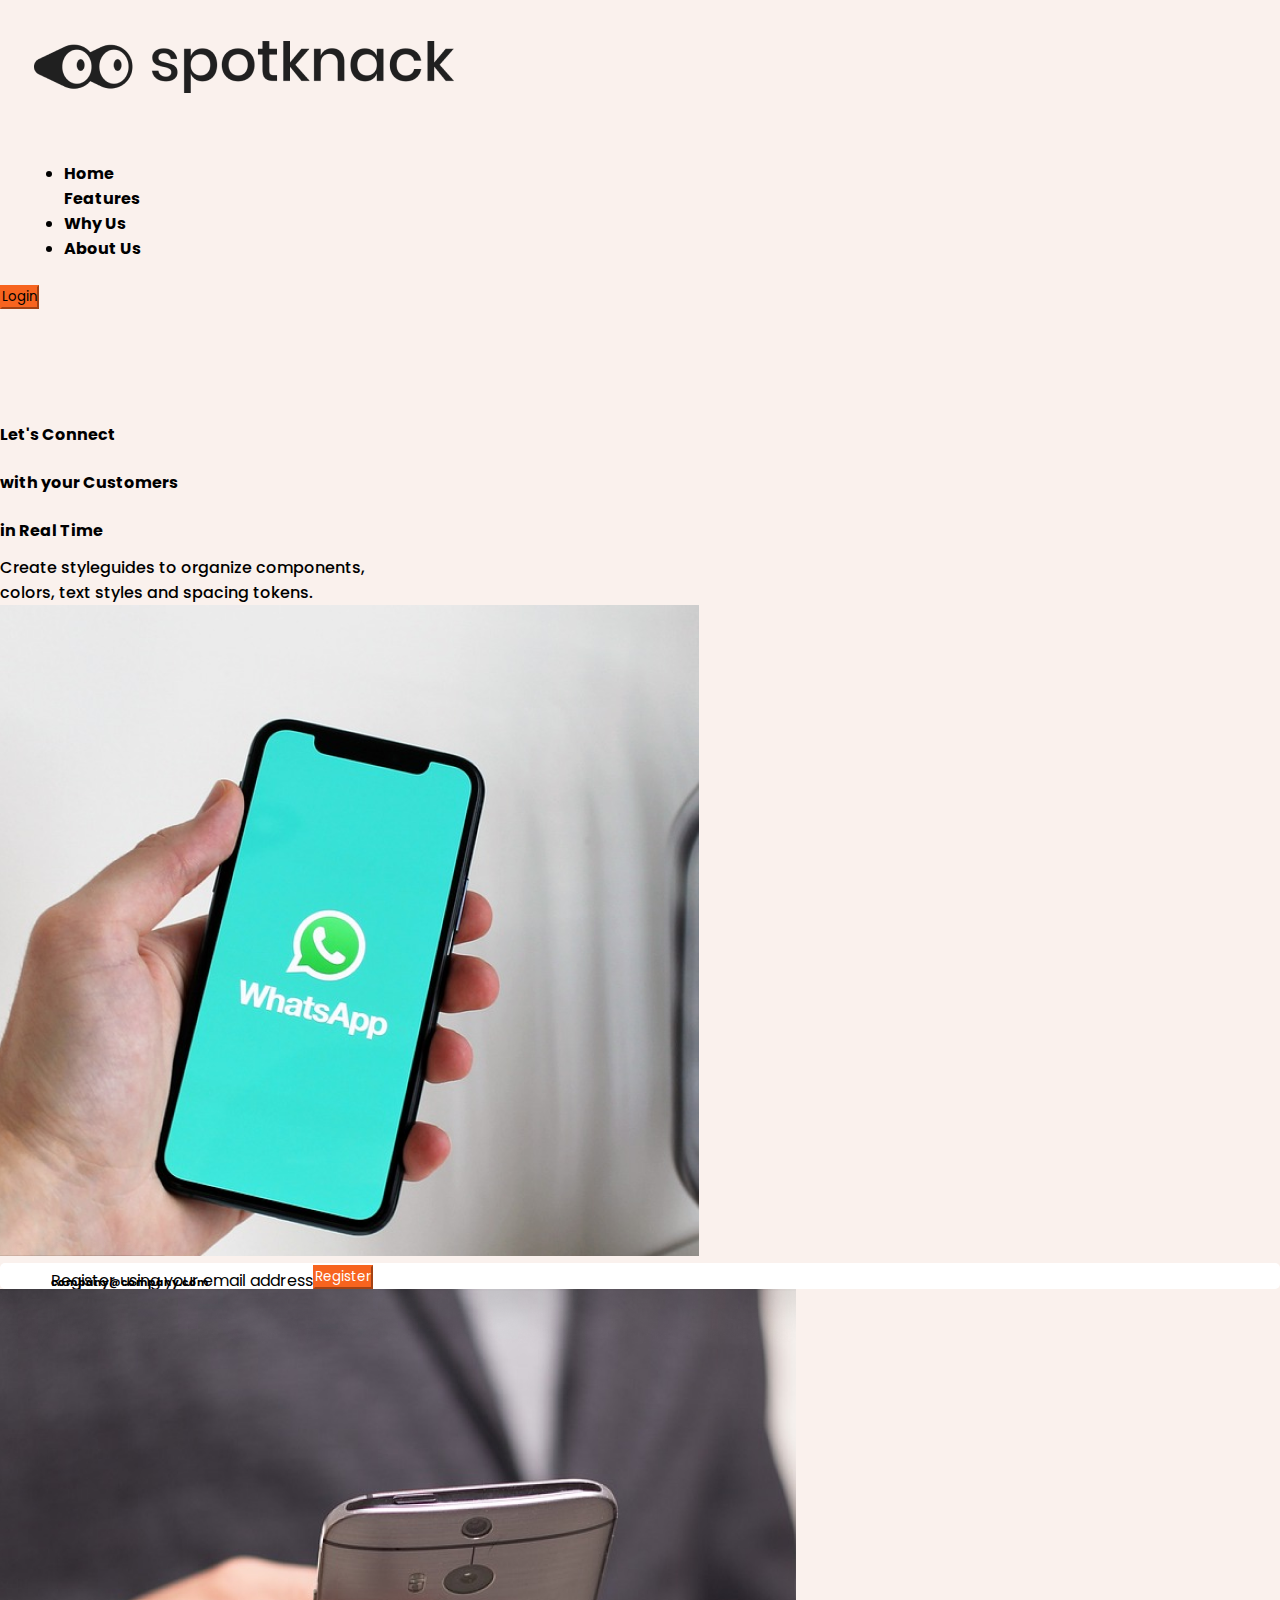
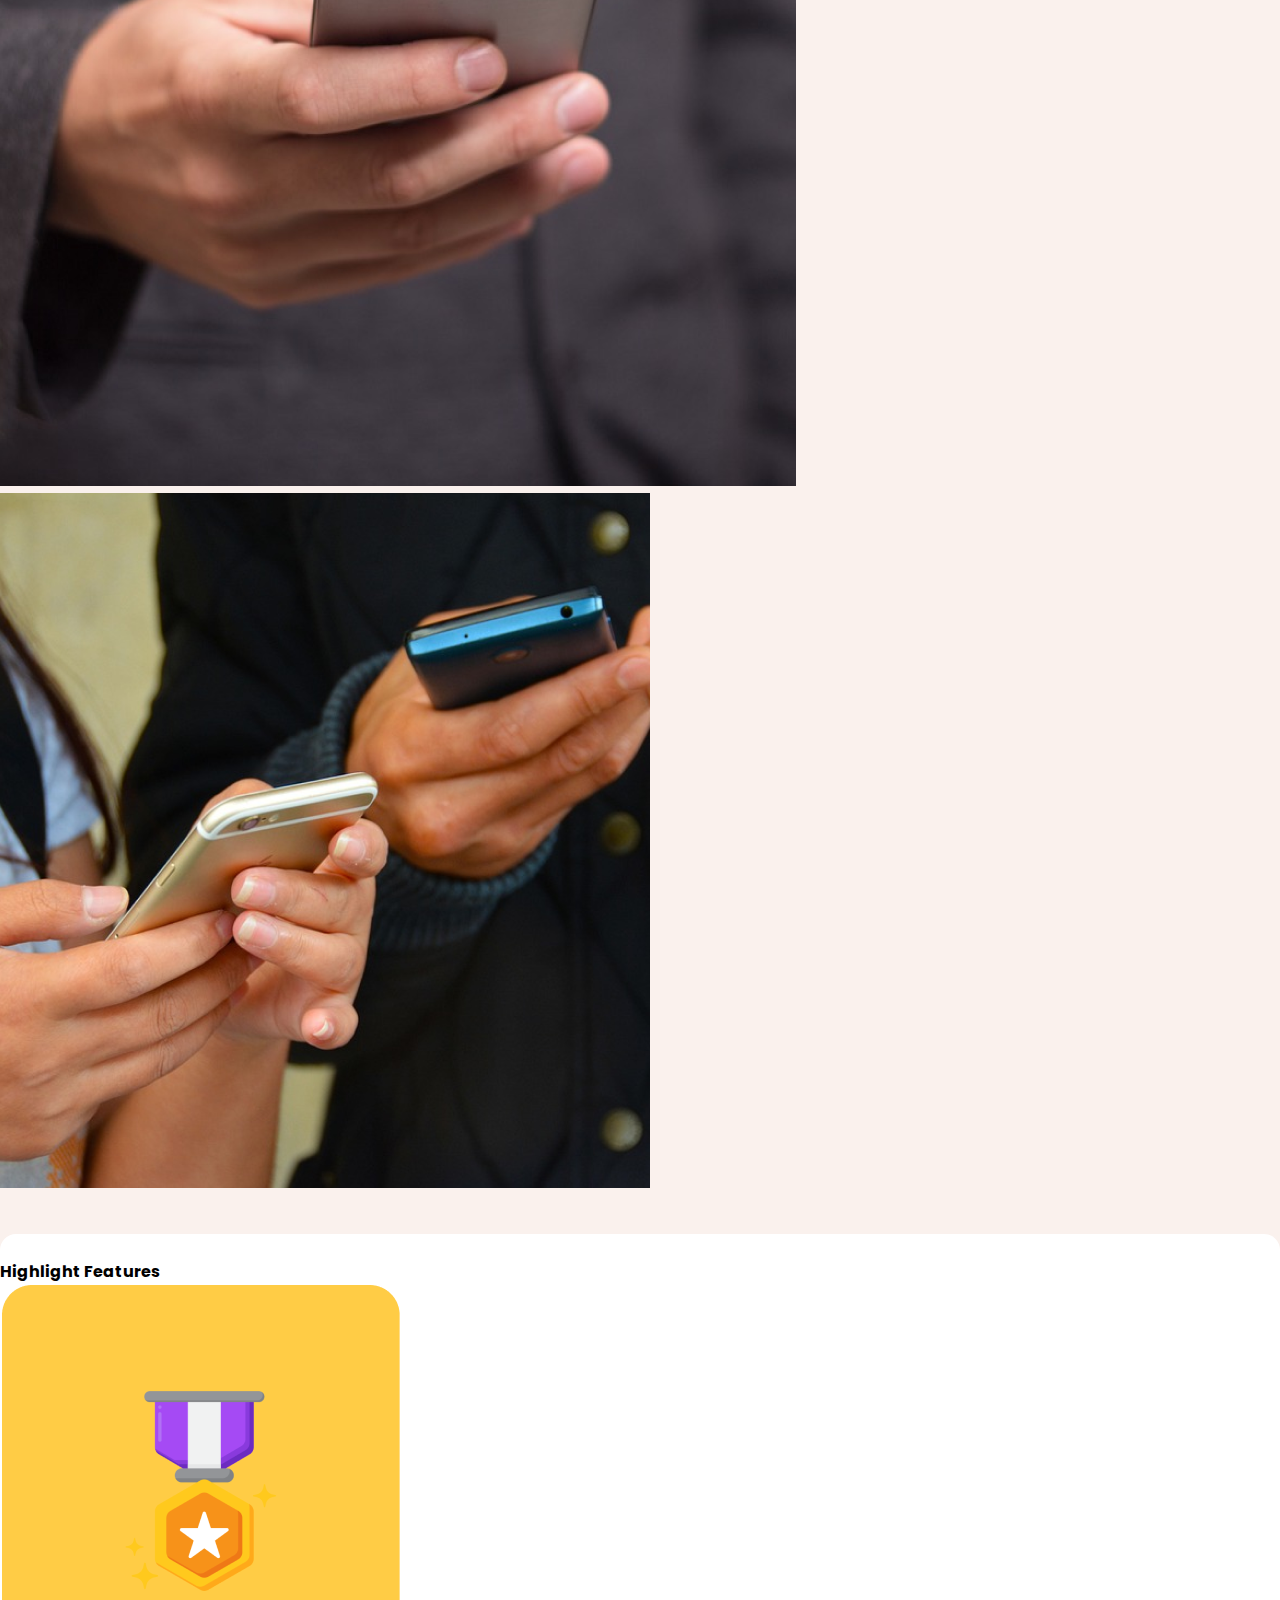
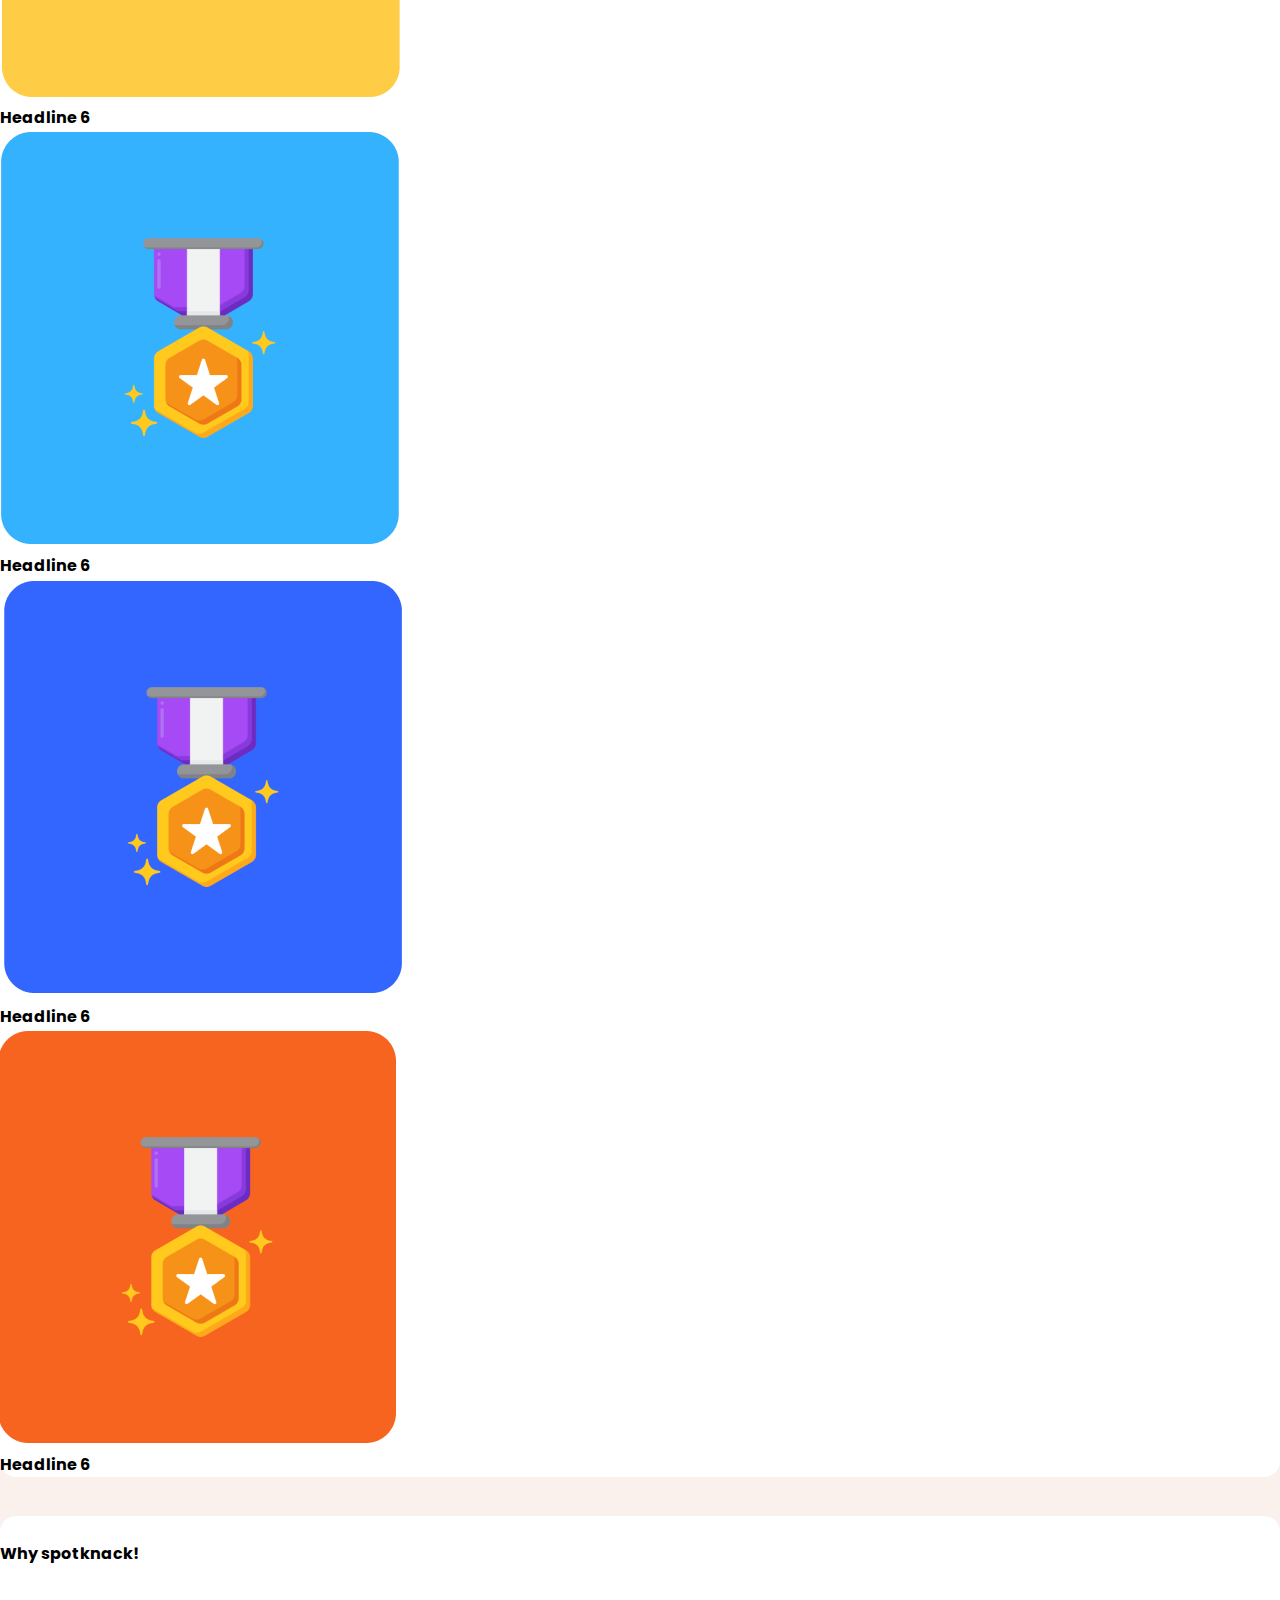
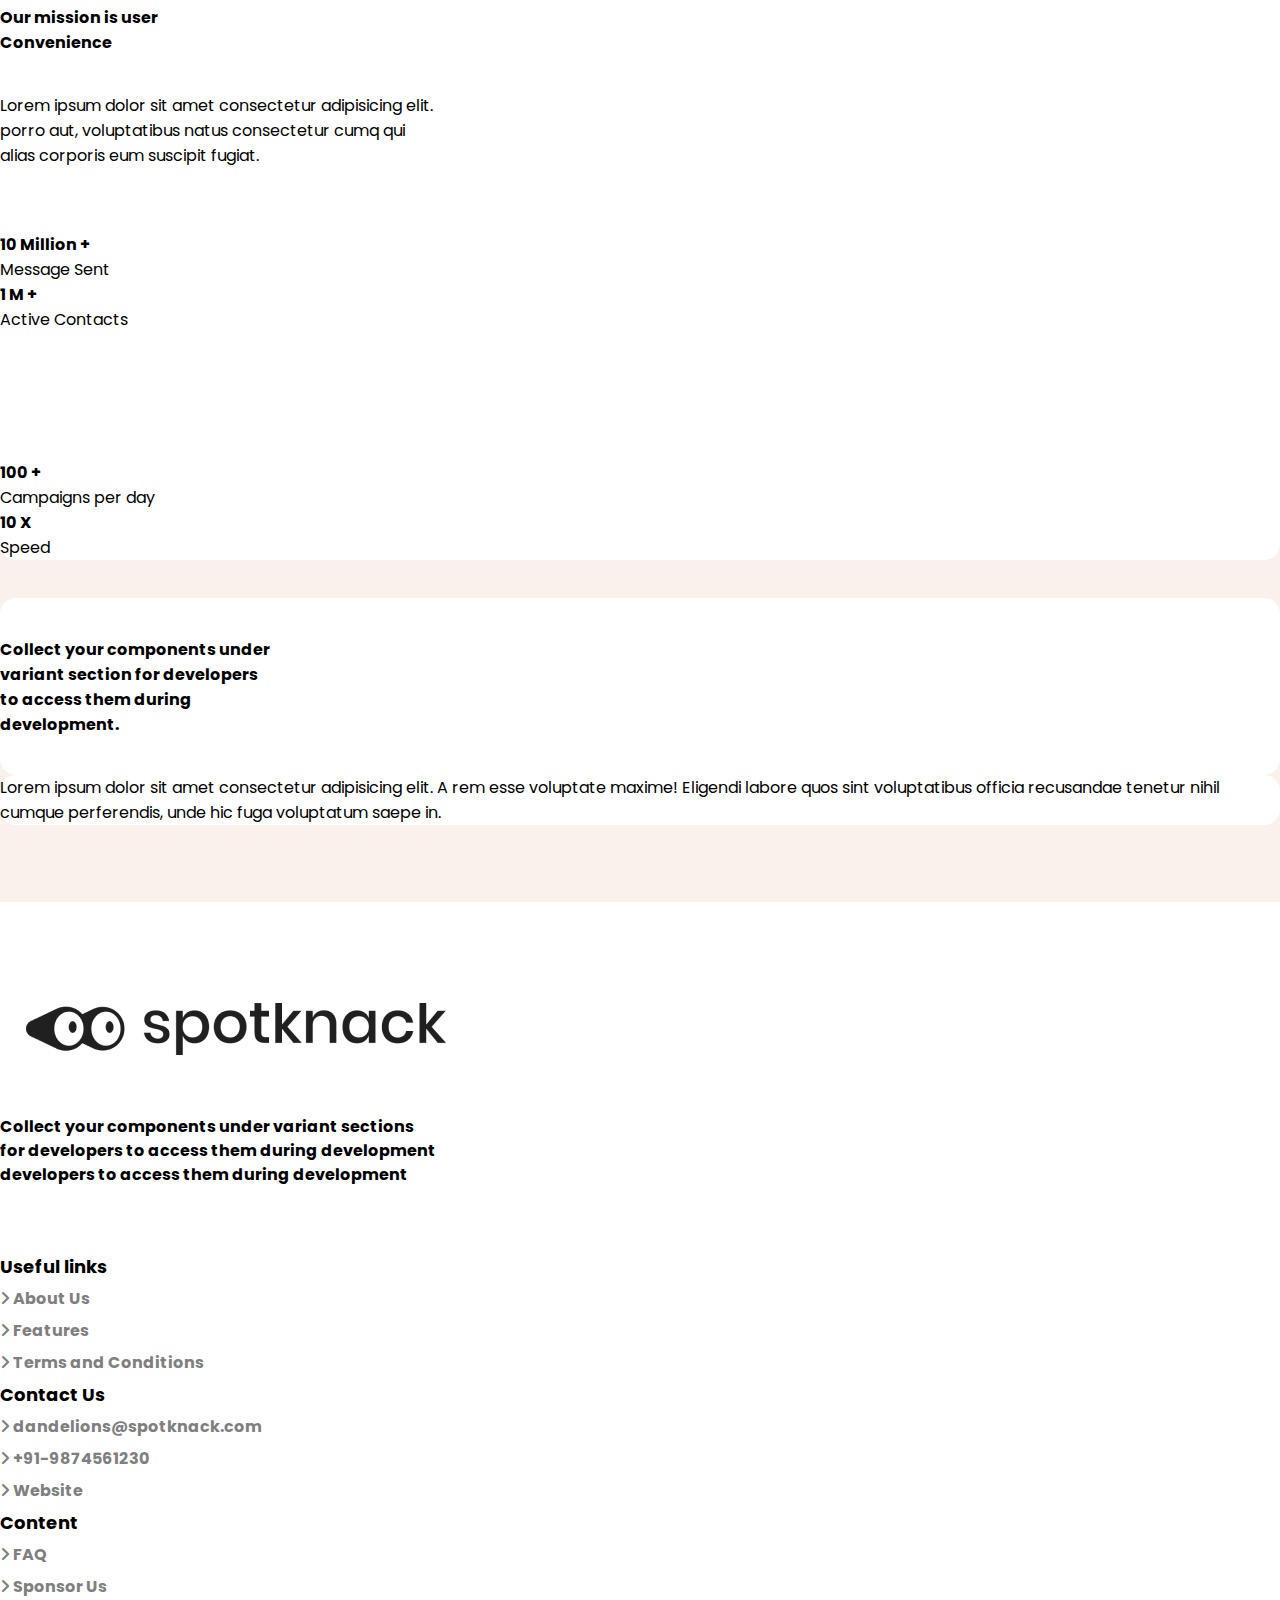
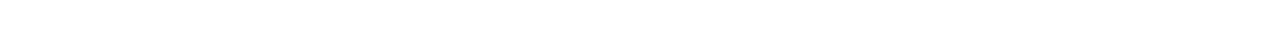
<file: index.html>
<!DOCTYPE html>
<html lang="en">

<head>
    <meta charset="UTF-8">
    <meta name="viewport" content="width=device-width, initial-scale=1.0">
    <title>spotknack</title>
    <link rel="icon" href="./assets/images/favi.png" type="image/x-icon">
    <link rel="stylesheet" href="https://cdnjs.cloudflare.com/ajax/libs/font-awesome/6.4.0/css/all.min.css">
    <link rel="stylesheet" href="https://cdnjs.cloudflare.com/ajax/libs/font-awesome/6.4.0/css/all.min.css">
    <link rel="stylesheet" href="./assets/style.css">
    <link href="https://cdn.jsdelivr.net/npm/bootstrap@5.0.2/dist/css/bootstrap.min.css" rel="stylesheet"
        integrity="sha384-EVSTQN3/azprG1Anm3QDgpJLIm9Nao0Yz1ztcQTwFspd3yD65VohhpuuCOmLASjC" crossorigin="anonymous">
</head>

<body>
    <div class="bg">
        <div class="container-fluid container-sm container-md container-navigation">

            <div class="row d-flex justify-content-between">
                <div class="col-sm col-md col-sm-2 col-md-3 col-logo d-flex flex-wrap">
                    <img src="./assets/images/sptknck-logo.png" alt="sptknck-logo" class="navi-logo">
                </div>
                <div class="col-sm-2 col-md-5  col1 d-flex flex-wrap" style="padding-left: 5%;">
                    <ul class="list-inline drop" id="">
                        <li class="list-inline-item">Home &nbsp&nbsp</li>
                        <a href="./pages/feature.html" style="list-style: none;text-decoration: none; color:#000000;">
                            <li class="list-inline-item" id="features" style="list-style: none;">Features &nbsp&nbsp
                            </li>
                        </a>
                        <li class="list-inline-item">Why Us&nbsp&nbsp</li>
                        <li class="list-inline-item">About Us&nbsp&nbsp&nbsp&nbsp</li>
                    </ul>
                    <div class="col-sm-2 .col-md-2 check d-flex justify-content-center"><i class="fa fa-bars"
                            class=""></i>
                    </div>
                </div>
                <div class="col-sm-1 col-md-1 but ">
                    <button type="button" class="btn btn-primary" id="myButton">Login</button>
                </div>

            </div>
        </div>


        <!-- navigation part completed -->

        <!-- main container starts -->
        <div class="container-fluid container-sm container-md main">
            <div class="row mainrow d-flex justify-content-center">
                <div class="col-sm-4 col-md-6 headpt d-flex flex-wrap">
                    <div class="container container-sm container-md hdp">
                        <p class="h2" style="font-weight: bold; line-height: 3rem;">
                            Let's Connect<br>with your Customers<br>in
                            Real Time</p>
                    </div>
                    <div class="container container-sm container-md hdp ">
                        <p style="font-weight: 500;">Create styleguides to organize components,<br>colors, text styles
                            and spacing tokens. </p>
                    </div>
                </div>
                <div class="col-sm-3 col-md-4 wtsapig">
                    <img src="./assets/images/wtsapimg.png" alt="wtsapig" class="wpig">
                </div>
            </div>
        </div>
        <!-- </div> -->

        <!-- main big content overs here  -->


        <!-- mail and register content -->

        <div class="container-fluid container-sm container-md headcont ">

            <div class="row d-flex justify-content-around d-flex flex-wrap ">
                <div class="col-sm-6 col-md-8 small-box d-flex justify-content-end d-flex flex-wrap">
                    <div class="col-sm-9 col-md-10 col-ml d-flex justify-content-between d-flex flex-wrap">
                        <div class="col-sm-7 col-md-8 col-reg d-flex flex-wrap " style="padding-left: 4%;">
                            <p>Register using your email address</p><br>
                            <h6>company@company.com</h6>
                        </div>
                        <div class="col-sm-3 col-md-3 exp1">
                            <div class="col-sm col-md col-butt"><button type="button" class="btn btn-reg"
                                    id="myBtn">Register</button>
                            </div>
                        </div>
                    </div>

                    <div class="row d-flex justify-content-center ">
                        <div class="col-sm-6 .col-md-6  hp-lft-img">
                            <img src="./assets/images/hp-left.png" alt="hp-left" class="mlig">
                        </div>
                    </div>

                </div>

                <div class="col-sm-3 col-md-4 align-self-start hp-right ">
                    <img src="./assets/images/hp-right.png" alt="hp-right" class="mlig">
                </div>
            </div>
        </div>


        <!-- medal image section highlights -->

        <div class="container .container-sm .container-md container-medal">


            <div class="row medal d-flex justify-content-evenly">
                <p class="h4" style="font-weight: bold;">Highlight Features</p>
                <div class="col-sm-2 .col-md-2 appimg">
                    <img src="./assets/images/i1.png" alt="meadalimg" class="mdlo">
                    <p class="h6 d-flex justify-content-center" style="font-weight: bold;">Headline 6</p>
                </div>
                <div class="col-sm-2 .col-md-2 appimg">
                    <img src="./assets/images/i2.png" alt="meadalimg" class="mdlo">
                    <p class="h6 d-flex justify-content-center" style="font-weight: bold;">Headline 6</p>
                </div>
                <div class="col-sm-2 .col-md-2 appimg">
                    <img src="./assets/images/i3.png" alt="meadalimg" class="mdlo">
                    <p class="h6 d-flex justify-content-center" style="font-weight: bold;">Headline 6</p>
                </div>
                <div class="col-sm-2 .col-md-2 appimg">
                    <img src="./assets/images/i4.png" alt="meadalimg" class="mdlo">
                    <p class="h6 d-flex justify-content-center" style="font-weight: bold;">Headline 6</p>
                </div>
            </div>
        </div>


        <!-- why spotknack section -->


        <div class="container-fluid .container-sm .container-md br">
            <div class="container .container-sm .container-md container-sptkck">
                <div class="row sptknck">

                    <div class="col-sm-6 .col-md-6 spt-det">
                        <p class="h4" style="font-weight: bold; padding-bottom: 3%;">Why spotknack!</p>
                        <p class="h2" style="font-weight: bold;">Our mission is user<br>Convenience</p>
                        <p style="padding-top: 3%; padding-bottom: 4%;">Lorem ipsum dolor sit amet
                            consectetur adipisicing elit. <br> porro aut, voluptatibus
                            natus consectetur cumq qui<br>alias corporis
                            eum suscipit fugiat.
                        </p>
                    </div>
                    <div class="col-sm-6 .col-md-6 user">
                        <div class="row d-flex justify-content-evenly us1">
                            <div class="col-sm-5 .col-md-5 usr ">
                                <p class="h2" style="font-weight: bold;">10 Million +</p>
                                <p class="h6">Message Sent</p>
                            </div>
                            <div class="col-sm-5 .col-md-5 usr">
                                <p class="h2" style="font-weight: bold;">1 M +</p>
                                <p class="h6">Active Contacts</p>
                            </div>
                        </div>
                        <div class="row d-flex justify-content-evenly us2">
                            <div class="col-sm-5 .col-md-5 usr1 ">
                                <p class="h2" style="font-weight: bold;">100 +</p>
                                <p class="h6">Campaigns per day</p>
                            </div>
                            <div class="col-sm-5 .col-md-5 usr1 ">
                                <p class="h2" style="font-weight: bold;">10 X</p>
                                <p class="h6">Speed</p>
                            </div>
                        </div>
                    </div>
                </div>
            </div>
        </div>

        <!-- last section scontainer -->

        <div class="container-fluid br1 container-sm container-md">
            <div class="container-fluid container-foot container-sm container-md">
                <div class="row ft d-flex justify-content-evenly">
                    <div class="col-sm-6 col-md-6 ftc1">
                        <p class="h2" style="font-weight: bold; padding-top: 3%;padding-bottom: 3%;">Collect your
                            components
                            under<br>variant section for
                            developers<br>to access them during<br>development.</p>
                    </div>
                    <div class="col-sm-5 .col-md-5 d-flex align-items-center ftc2">
                        <div class="col-sm .col-md ftc3">
                            <p>Lorem ipsum dolor sit amet consectetur adipisicing elit. A rem esse voluptate maxime!
                                Eligendi
                                labore quos sint voluptatibus officia recusandae tenetur nihil cumque perferendis, unde
                                hic
                                fuga
                                voluptatum saepe in.</p>
                        </div>
                    </div>
                </div>
            </div>
        </div>

        <!-- footer container section -->

        <footer>
            <div class="container-fluid container-sm container-md foot">
                <div class="row rf">
                    <div class="col-sm-5 col-md-4 cf1">
                        <div class="container-fluid container-sm container-md s1">
                            <div class="row roo">
                                <div class="col-sm-6 col-md-8 scf1">
                                    <img src="./assets/images/footer-logo.png" alt="footer-logo" class="ftrlogo">
                                </div>
                                <div class="col-sm-12 col-md-12 scf2">
                                    <p class="h6 d-flex foot-hp"
                                        style="font-weight: bold; padding-top: 2%; padding-bottom: 3%; line-height: 1.5rem;">
                                        Collect your
                                        components under
                                        variant sections<br>for developers to access them during
                                        development<br>developers to access them during development</p>
                                </div>
                            </div>
                        </div>

                    </div>
                    <div class="col-sm cf2 d-flex justify-content-between d-flex flex-wrap" style="padding-top: 2%;">
                        <div class="col-sm-4 col-md-4 sub">
                            <ul class="modify-med" style="list-style: none; line-height: 2rem;">
                                <li class="" style="font-weight: bold; font-size: large;">Useful links</li>
                                <li class="" style="color: #7F7F7F; font-weight: bold;"><i
                                        class="fa-solid fa-angle-right"></i>&nbsp;About Us
                                </li>
                                <li class="" style="color: #7F7F7F; font-weight: bold;"><i class=" fa-solid
                                    fa-angle-right"></i>&nbsp;Features</li>
                                <li class="" style="color: #7F7F7F; font-weight: bold;"><i class=" fa-solid
                                    fa-angle-right"></i>&nbsp;Terms and Conditions</li>
                            </ul>
                        </div>
                        <div class="col-sm-5 col-md-5 sub">
                            <ul class="modify-med" style="list-style: none; line-height: 2rem;">
                                <li class="" style="font-weight: bold; font-size: large;">Contact Us</li>
                                <li class="" style="color: #7F7F7F; font-weight: bold;"><i
                                        class="fa-solid fa-angle-right"></i>&nbsp;dandelions@spotknack.com
                                </li>
                                <li class="" style="color: #7F7F7F; font-weight: bold;"><i
                                        class=" fa-solid fa-angle-right"></i>&nbsp;+91-9874561230</li>
                                <li class="" style="color: #7F7F7F; font-weight: bold;"><i
                                        class=" fa-solid fa-angle-right"></i>&nbsp;Website</li>
                            </ul>
                        </div>
                        <div class="col-sm-3 col-md-3 sub">
                            <ul class="modify-med" style="list-style: none; line-height: 2rem;">
                                <li class="" style="font-weight: bold; font-size: large;">Content</li>
                                <li class="" style="color: #7F7F7F; font-weight: bold;"><i
                                        class="fa-solid fa-angle-right"></i>&nbsp;FAQ
                                </li>
                                <li class="" style="color: #7F7F7F; font-weight: bold;"><i
                                        class=" fa-solid fa-angle-right"></i>&nbsp;Sponsor Us
                                </li>
                            </ul>
                        </div>
                    </div>
                </div>
            </div>
        </footer>
    </div>

</body>
<script src="https://cdn.jsdelivr.net/npm/bootstrap@5.0.2/dist/js/bootstrap.bundle.min.js"
    integrity="sha384-MrcW6ZMFYlzcLA8Nl+NtUVF0sA7MsXsP1UyJoMp4YLEuNSfAP+JcXn/tWtIaxVXM"
    crossorigin="anonymous"></script>
<script type="text/javascript" src="./assets/script.js"></script>
<script>

</script>

</html>
</file>
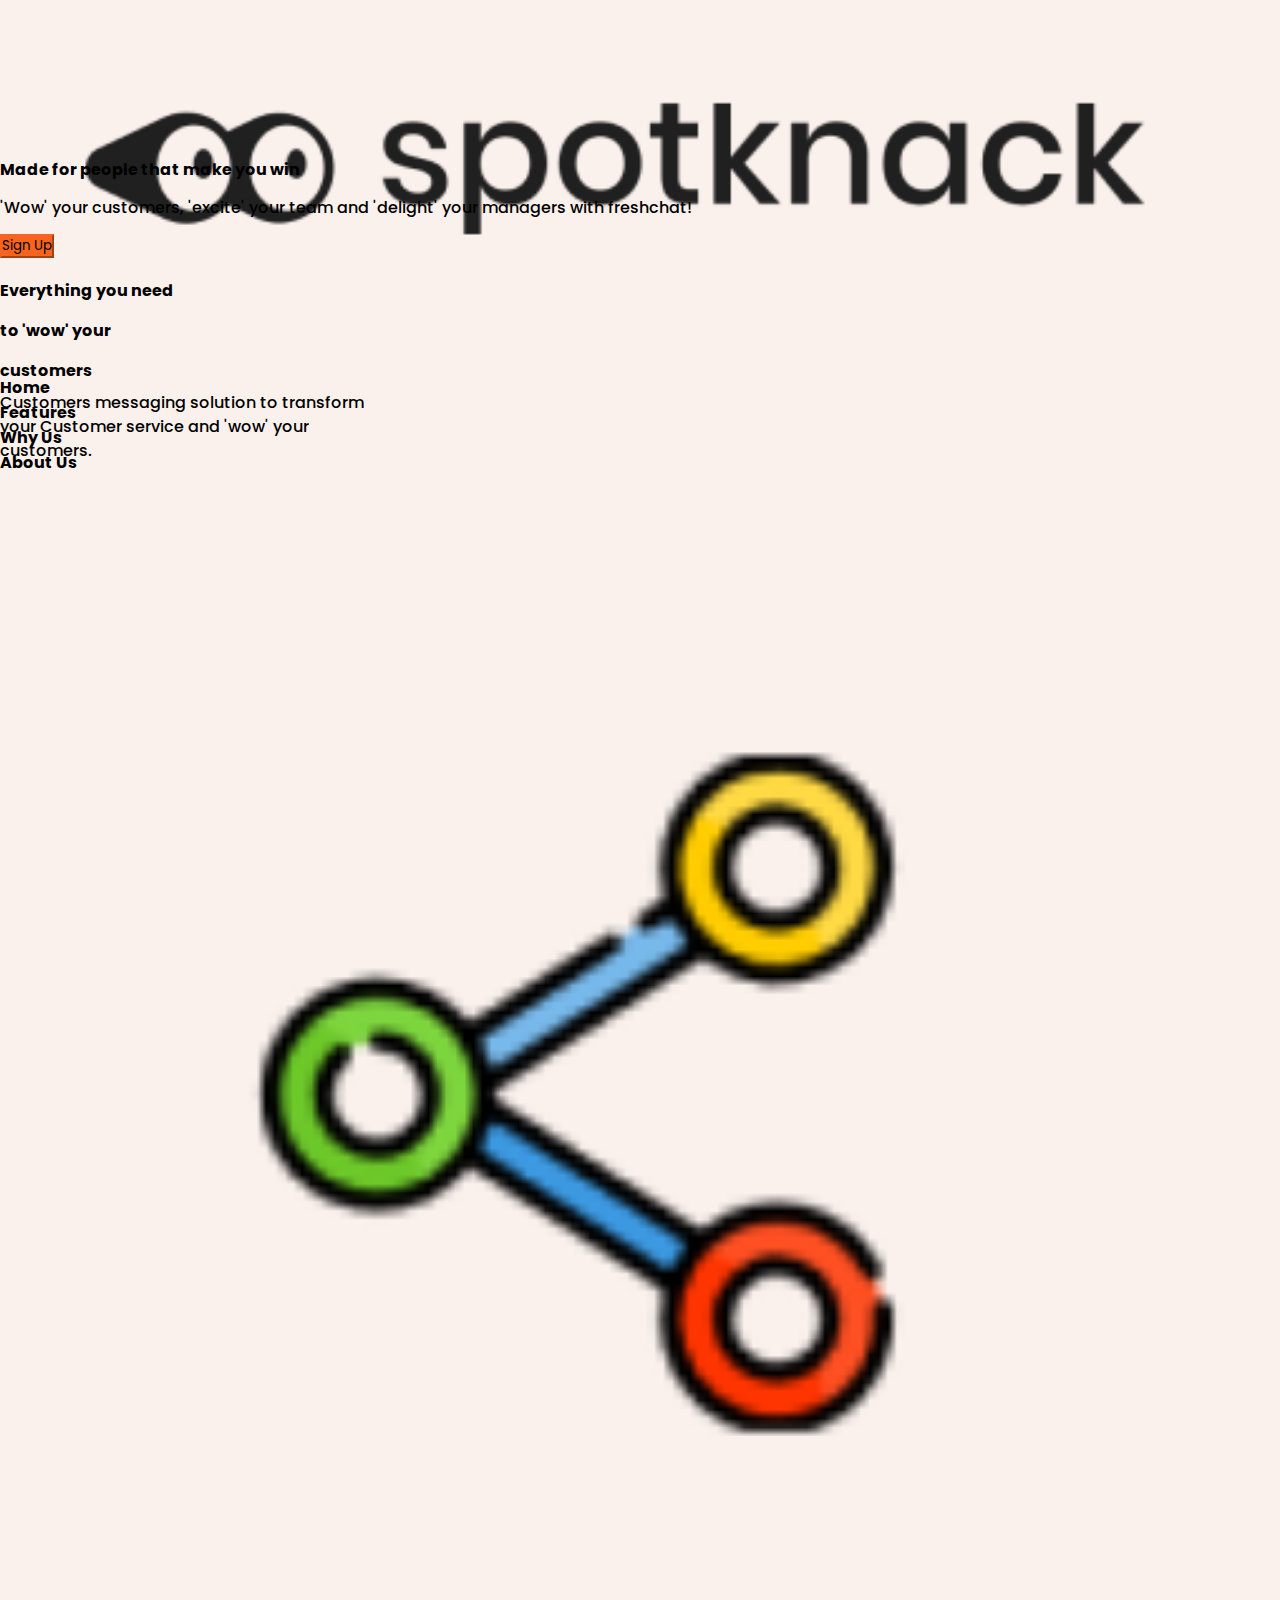
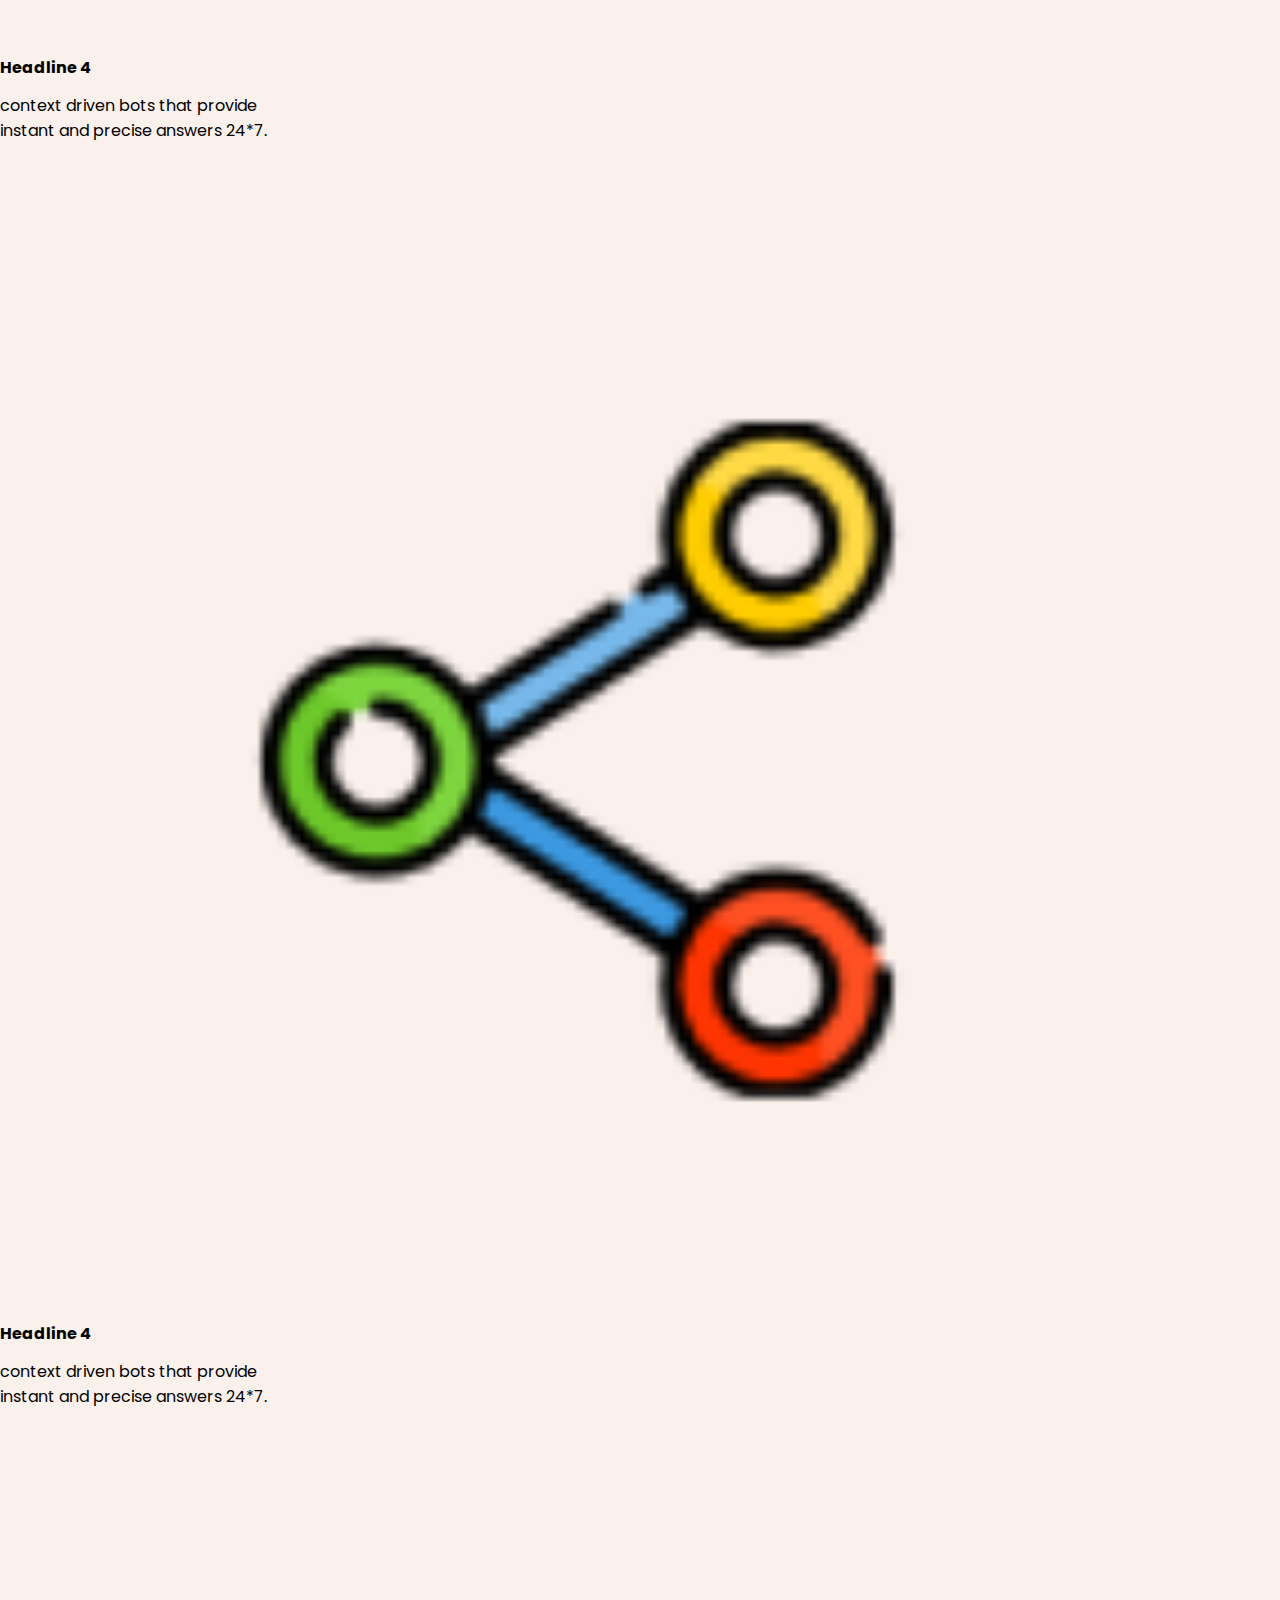
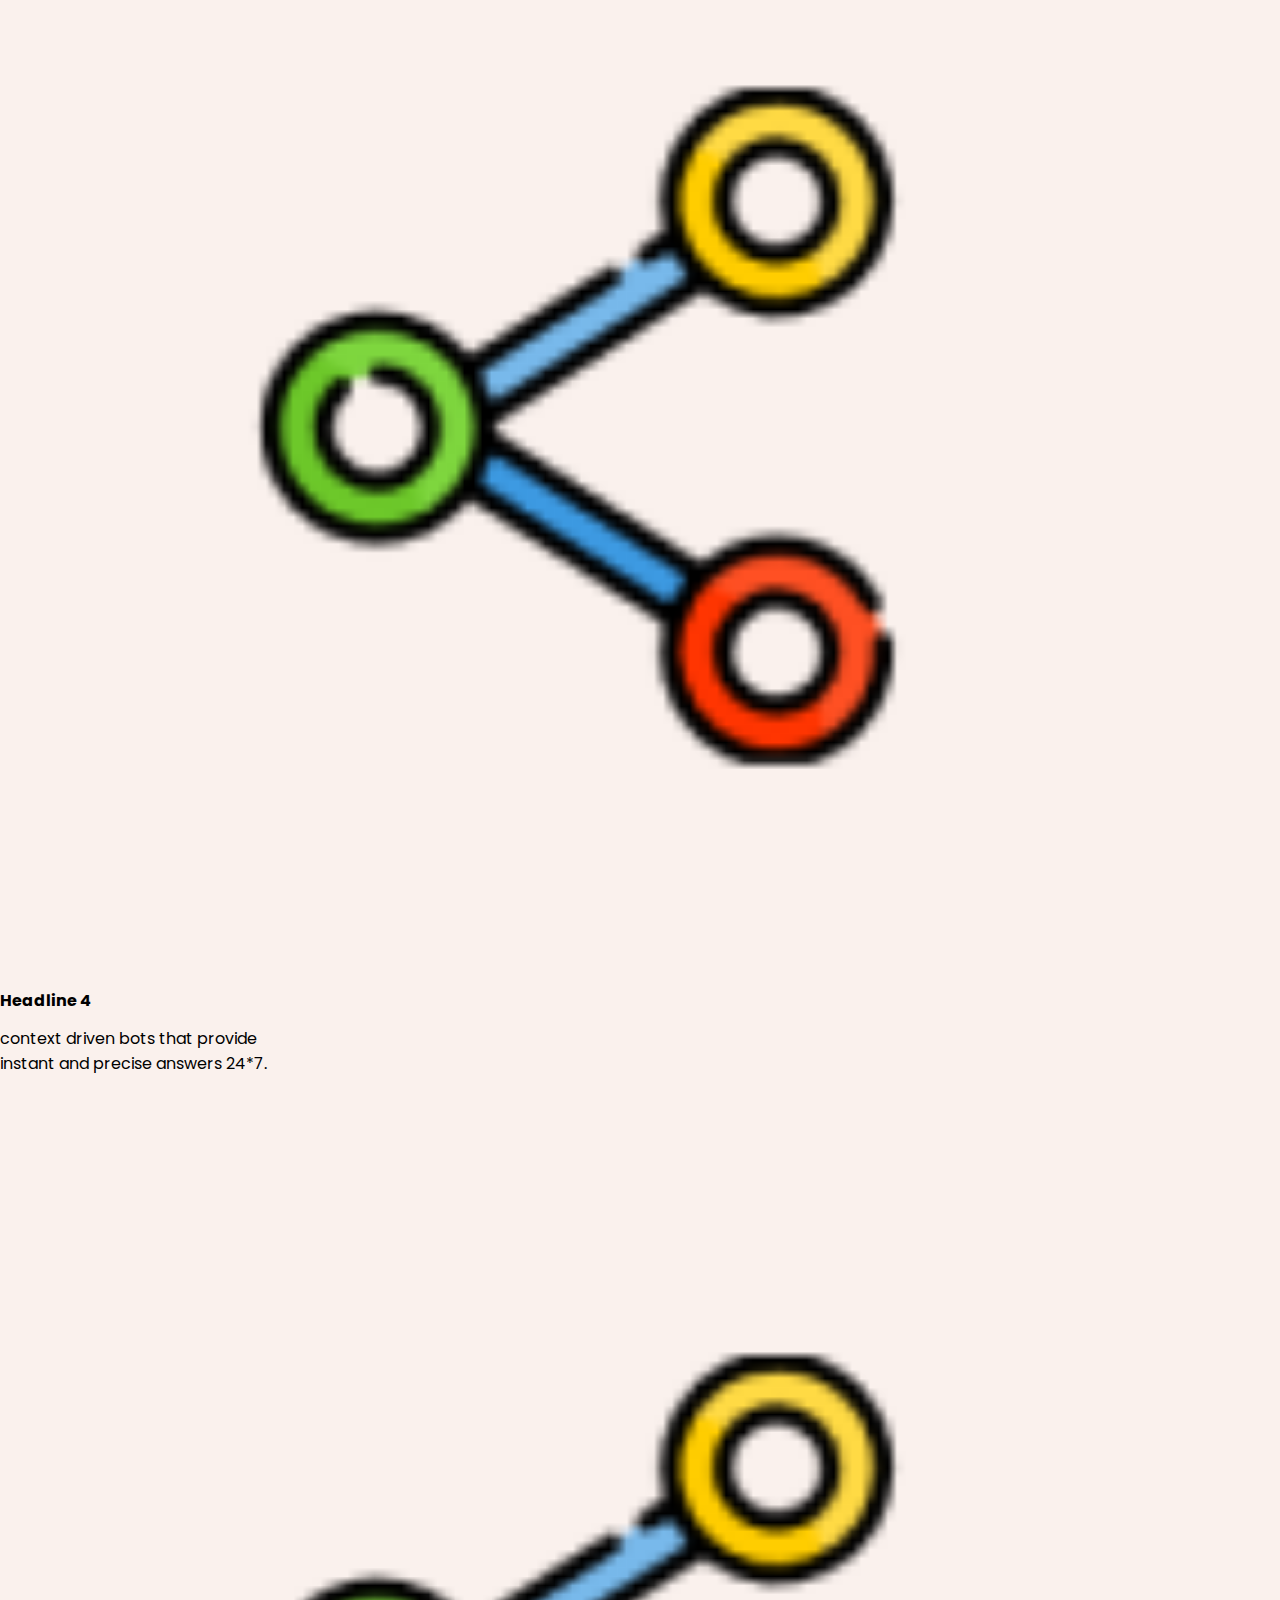
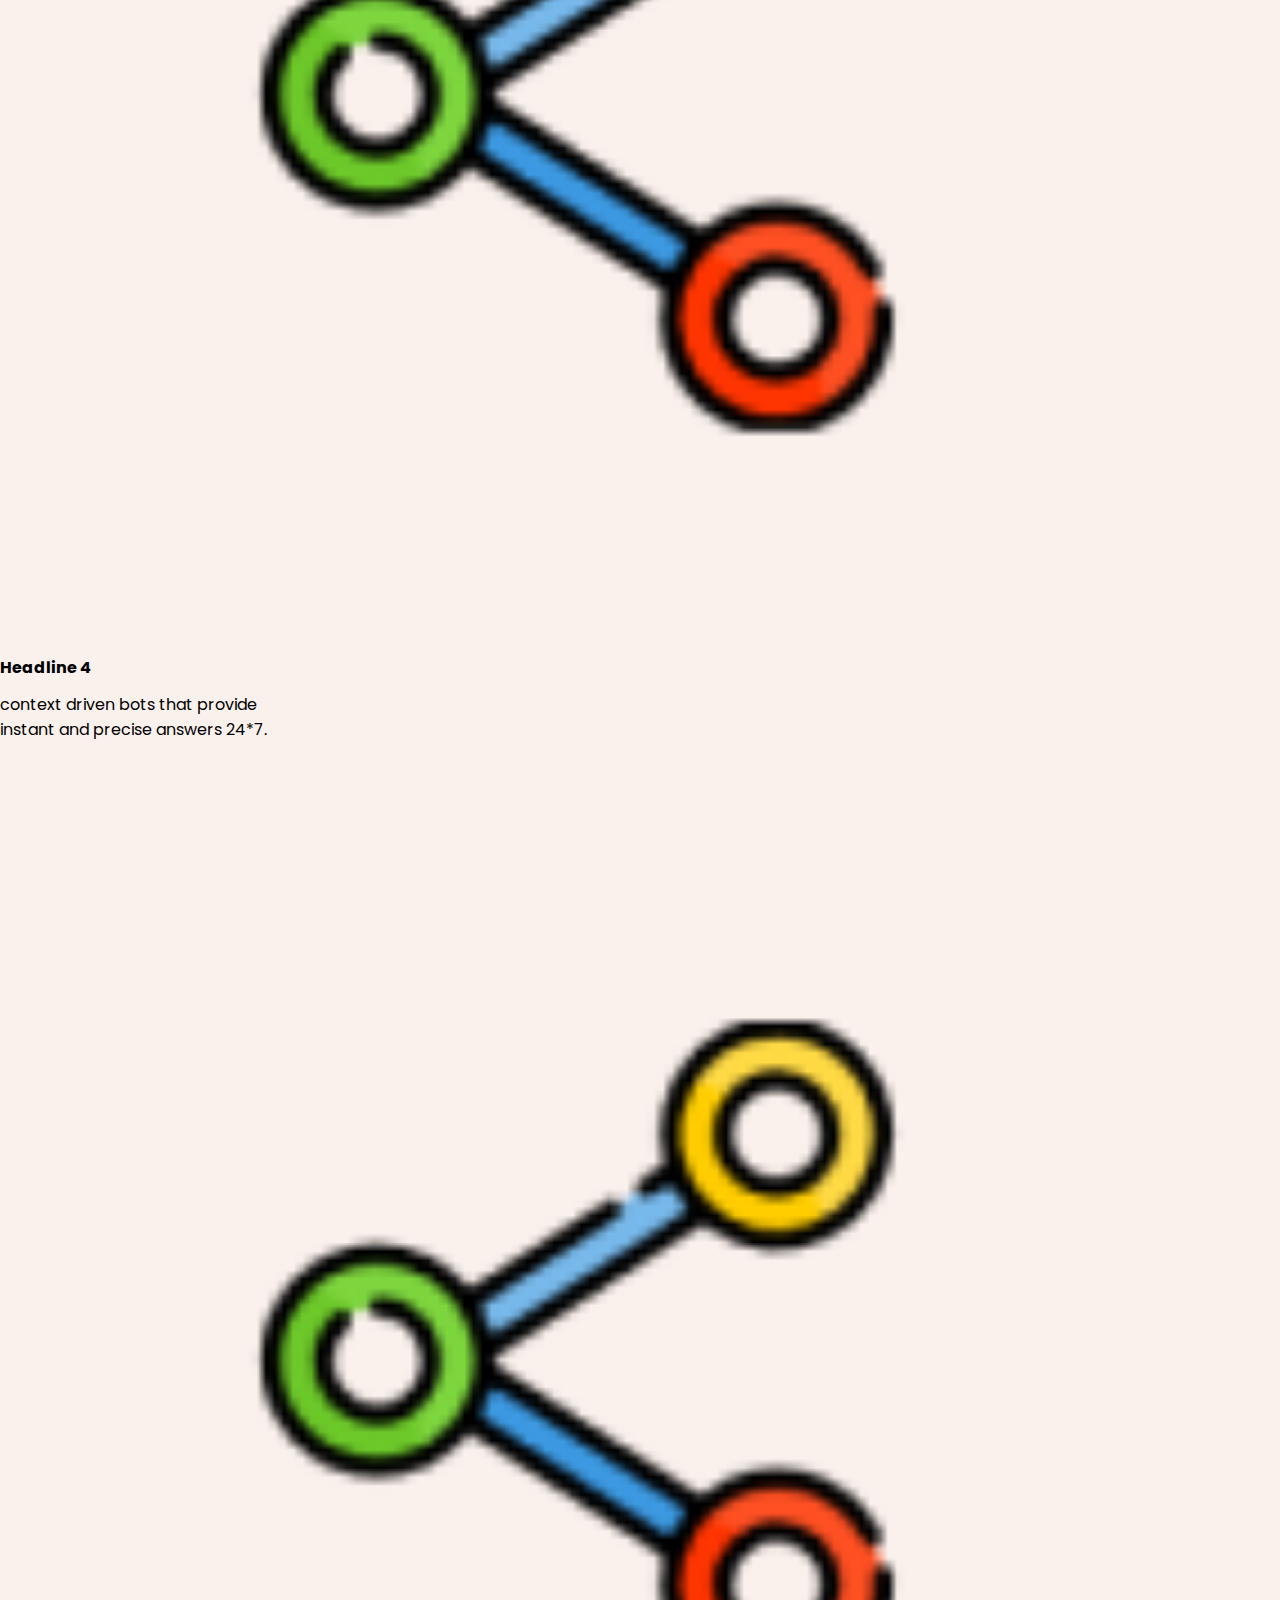
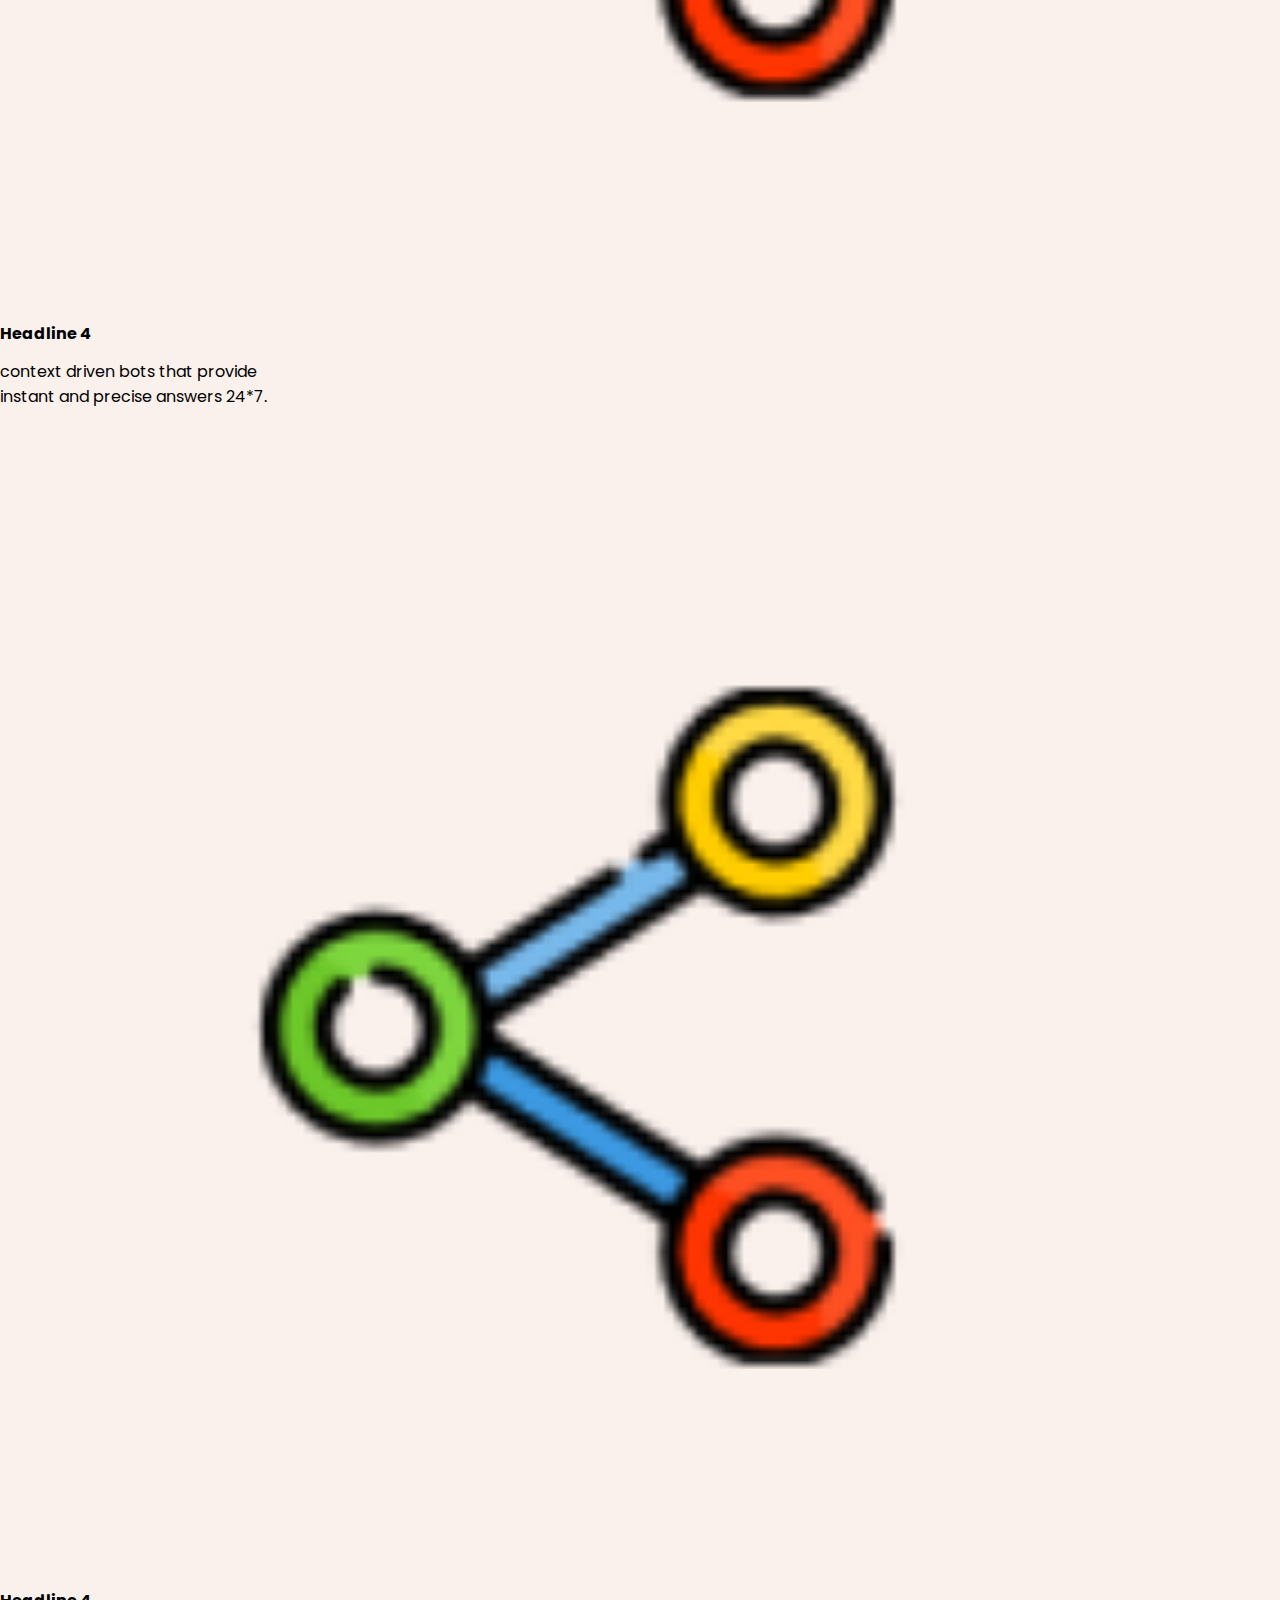
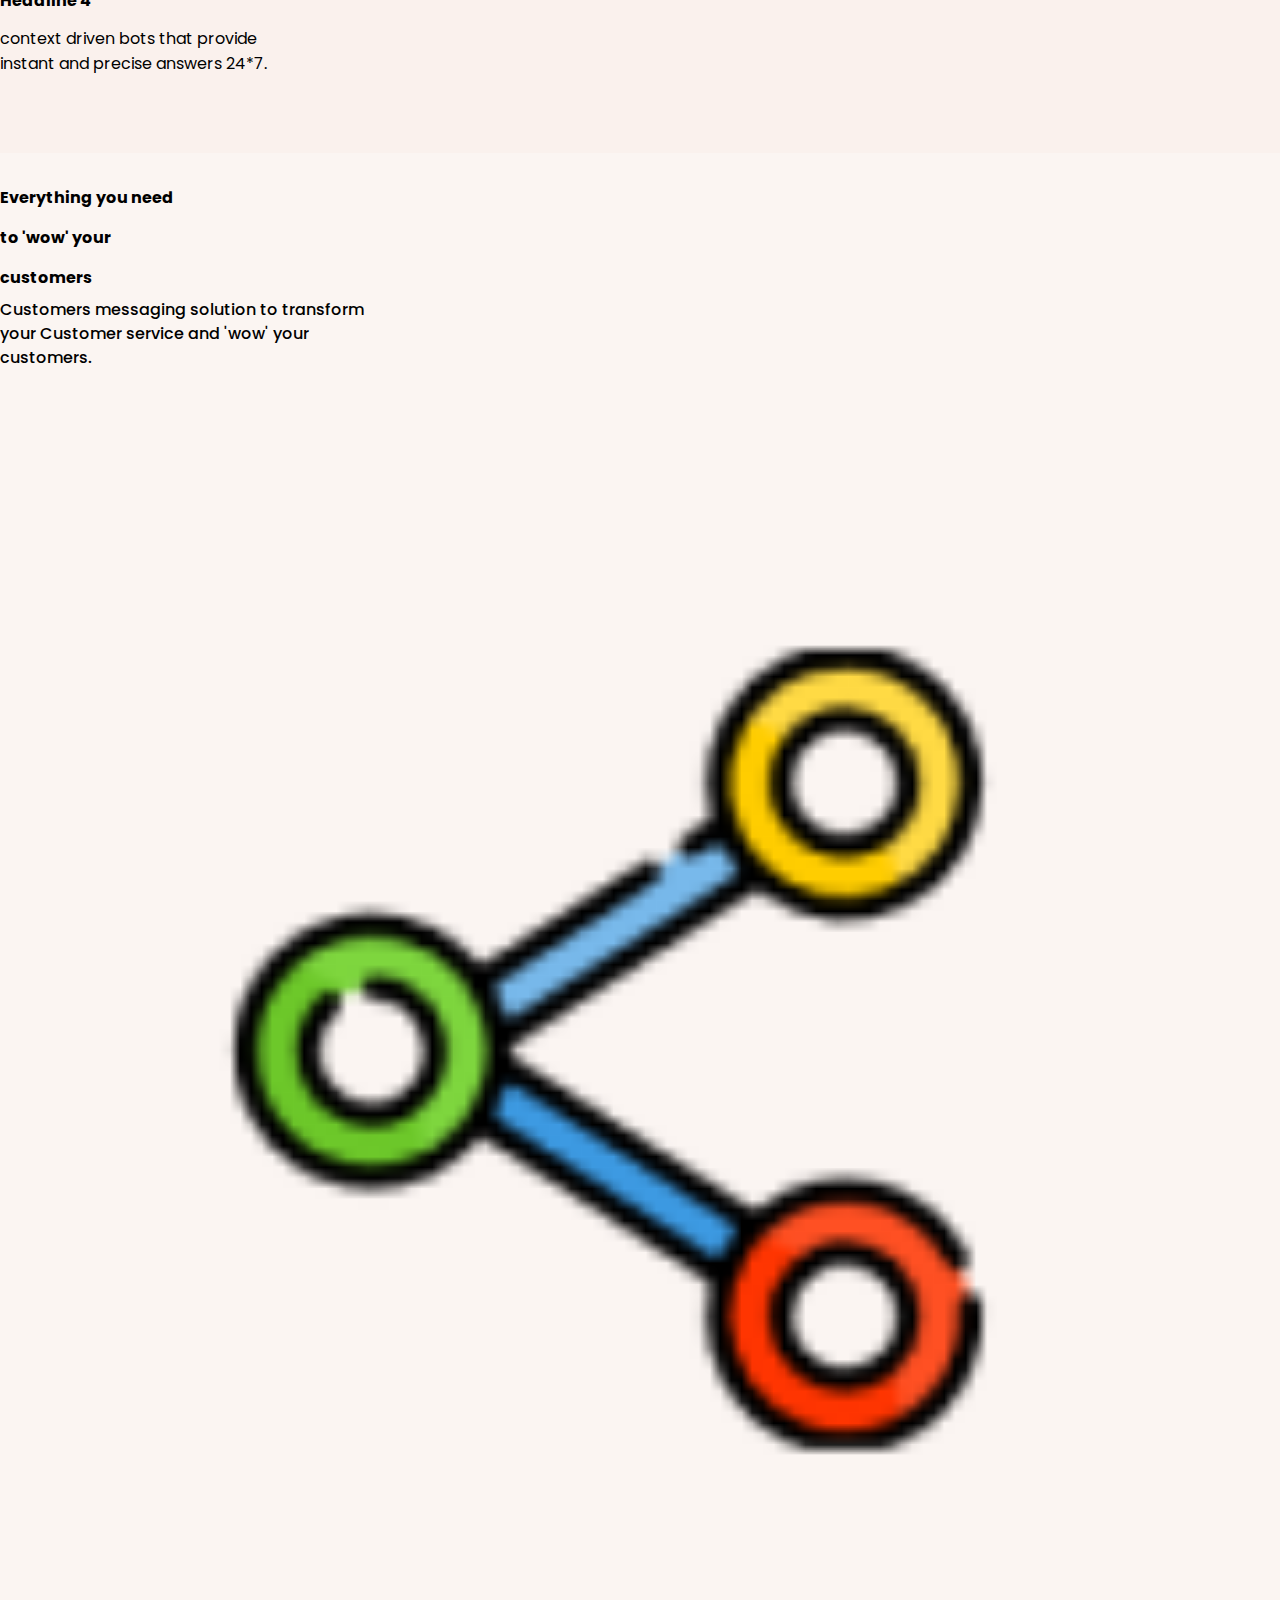
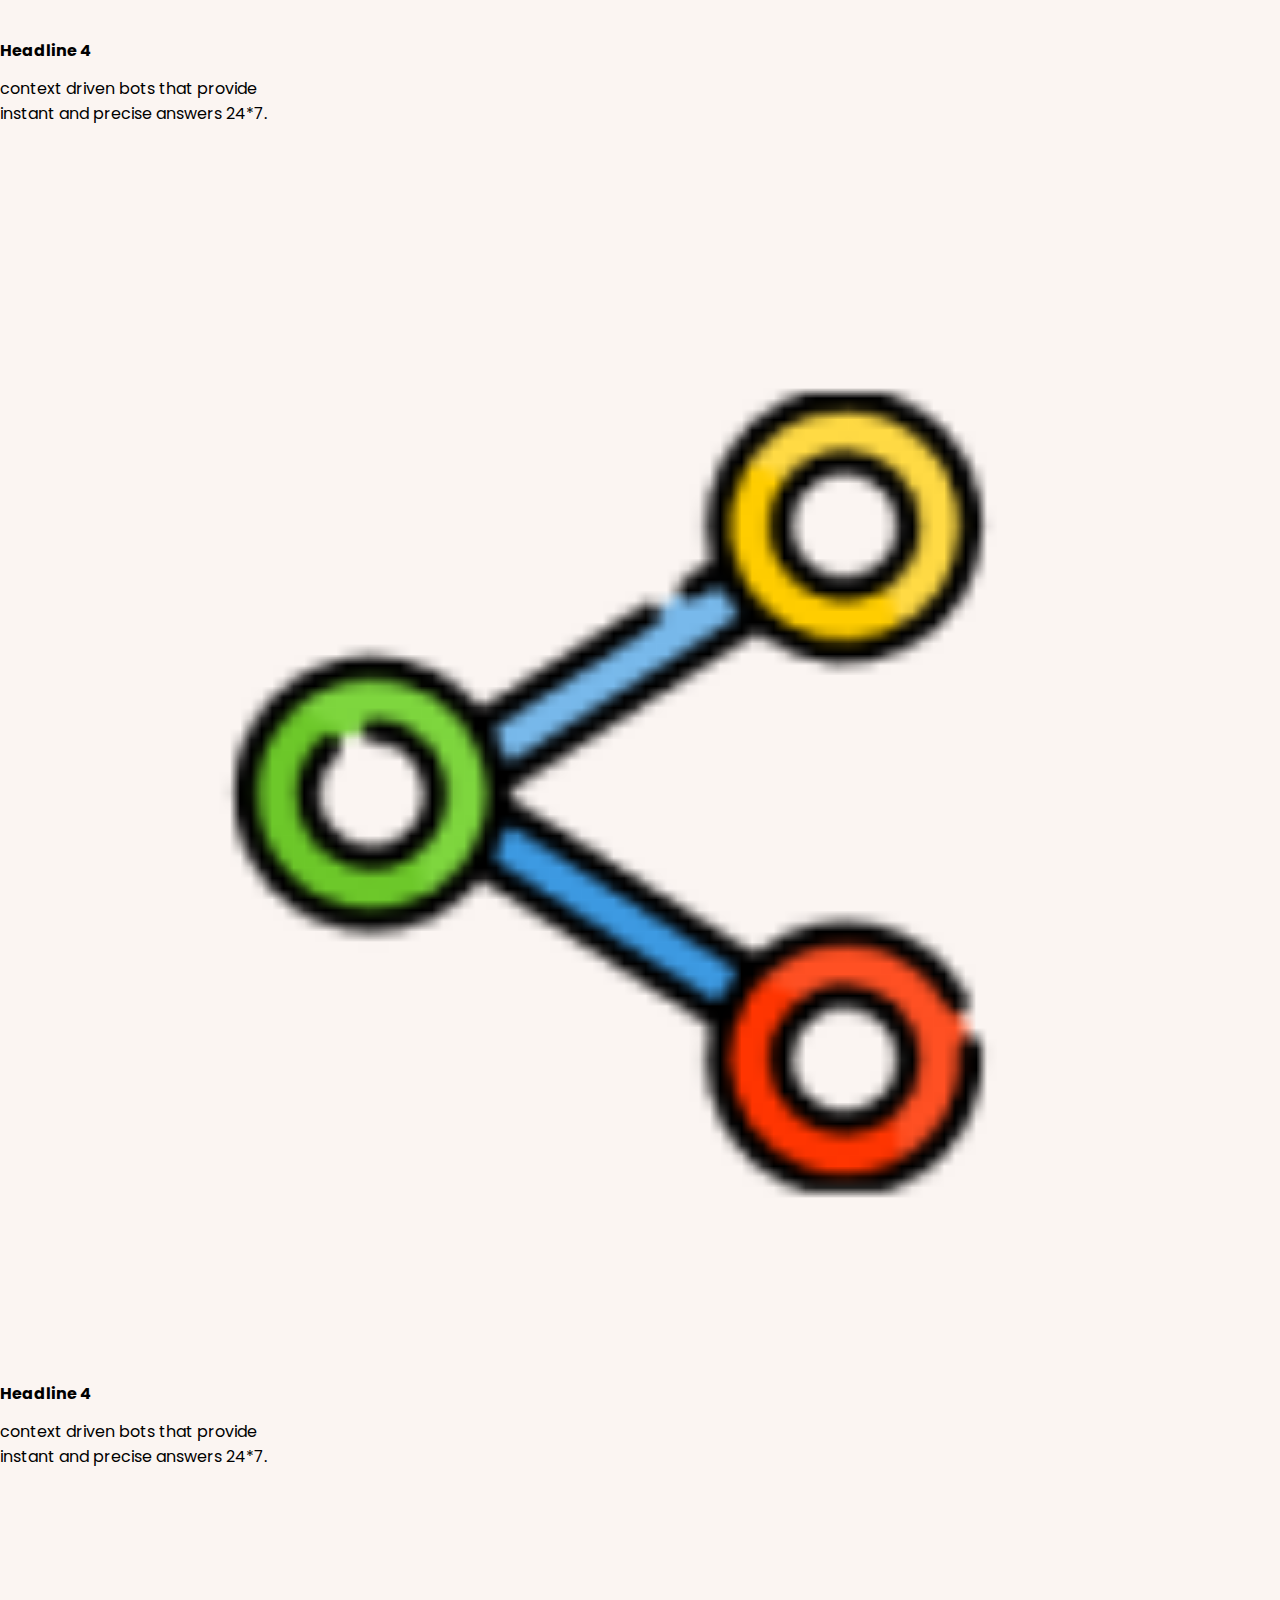
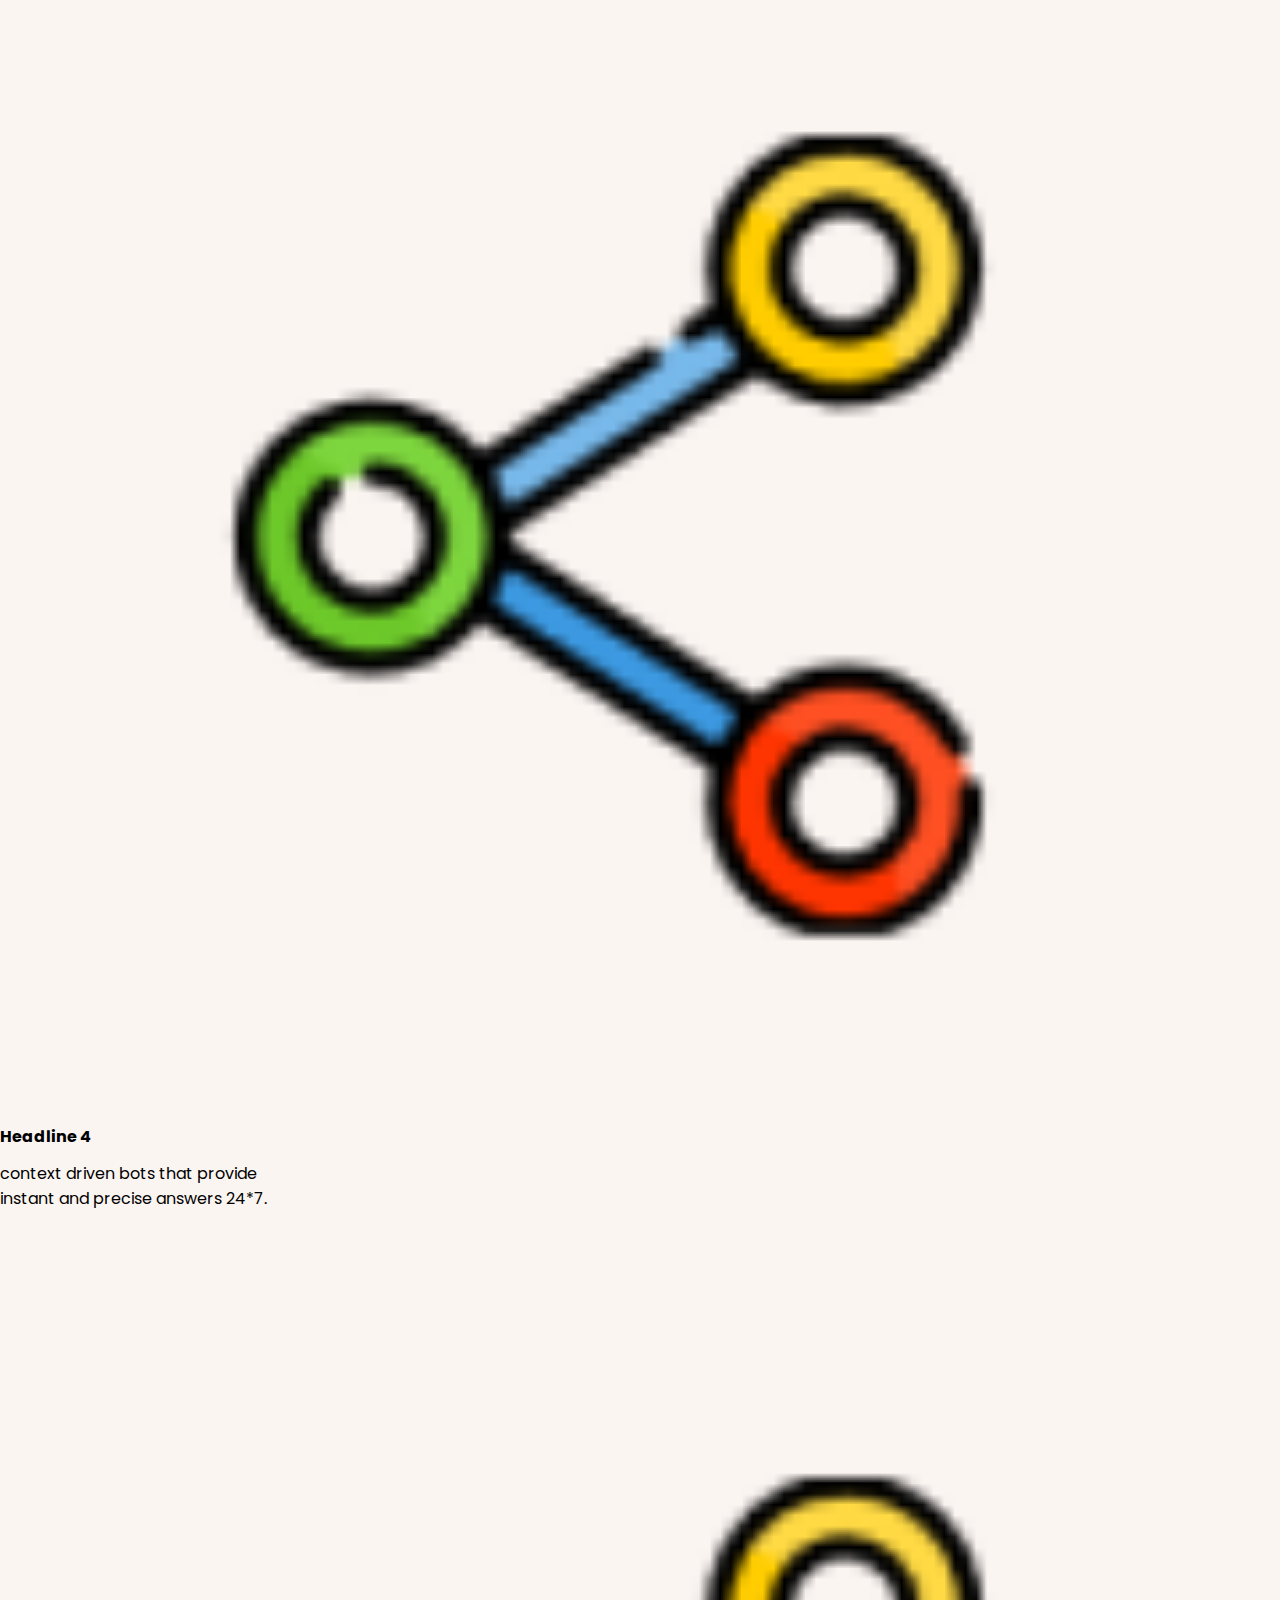
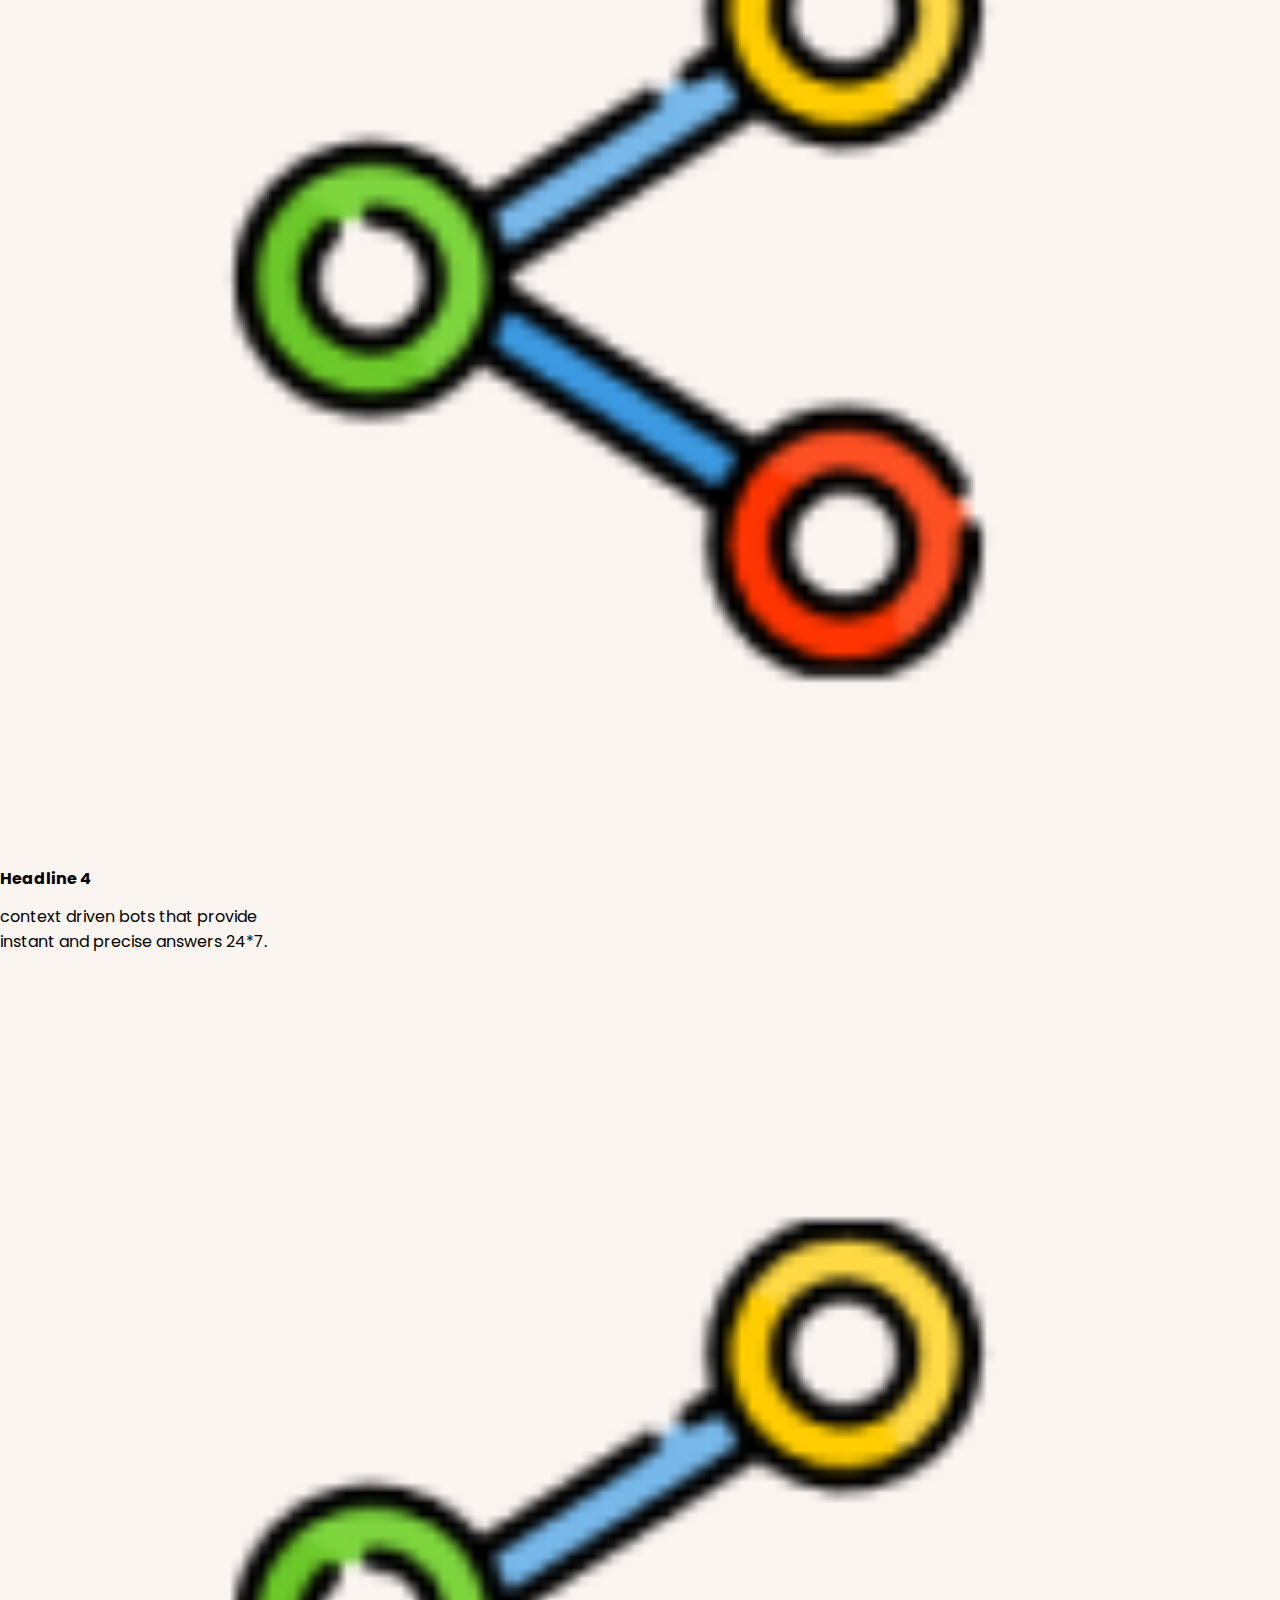
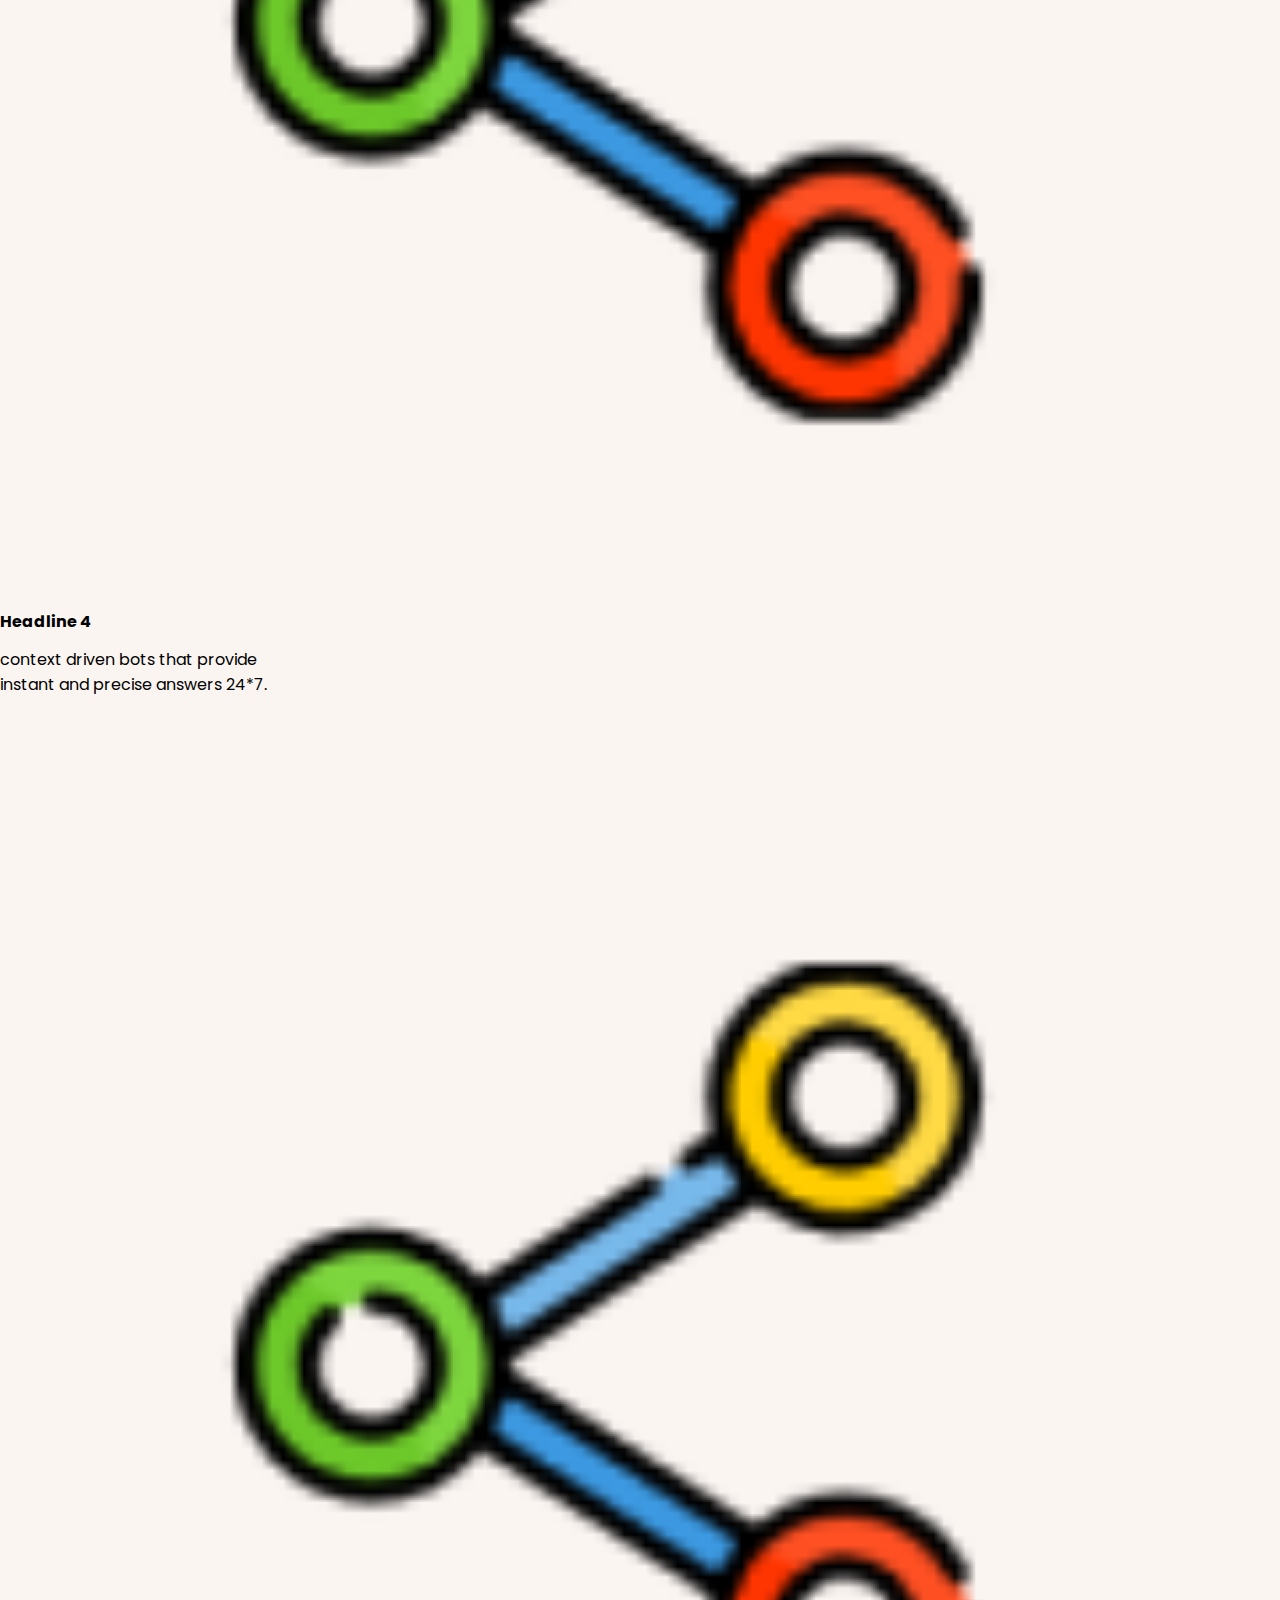
<file: feature.html>
<!DOCTYPE html>
<html lang="en">

<head>
    <meta charset="UTF-8">
    <meta name="viewport" content="width=device-width, initial-scale=1.0">
    <title>features-spotknack</title>
    <link rel="icon" href="./assets/images/spt-log.png" type="image/x-icon">
    <link rel="stylesheet" href="https://cdnjs.cloudflare.com/ajax/libs/font-awesome/6.4.0/css/all.min.css">
    <link rel="stylesheet" href="https://cdnjs.cloudflare.com/ajax/libs/font-awesome/6.4.0/css/all.min.css">
    <link rel="stylesheet" href="./assets/feature.css">
    <link href="https://cdn.jsdelivr.net/npm/bootstrap@5.0.2/dist/css/bootstrap.min.css" rel="stylesheet"
        integrity="sha384-EVSTQN3/azprG1Anm3QDgpJLIm9Nao0Yz1ztcQTwFspd3yD65VohhpuuCOmLASjC" crossorigin="anonymous">
</head>

<body>
    <!-- navigation container section-1 -->
    <div class="bg">
        <div class="container-fluid container-navigation">

            <div class="row d-flex justify-content-between">
                <div class="col-sm col-sm-2 col-logo d-flex flex-wrap">
                    <img src="./assets/images/sptknck-logo.png" alt="sptknck-logo" width="100%">
                </div>
                <div class="col-sm-4 col1 d-flex flex-wrap">
                    <ul class="list-inline">
                        <li class="list-inline-item">Home &nbsp&nbsp</li>
                        <li class="list-inline-item" id="features">Features &nbsp&nbsp</li>
                        <li class="list-inline-item">Why Us&nbsp&nbsp</li>
                        <li class="list-inline-item">About Us</li>
                    </ul>
                </div>
                <div class="col-sm-1 but ">
                    <button type="button" class="btn btn-primary" id="myButton">Login</button>
                </div>
            </div>
        </div>
        <!-- navigation container section 1 ends here -->

        <!-- main section 2 -->

        <div class="container-fluid sec-2  " style="padding-top: 6%;">
            <div class="container sec-i d-flex justify-content-center">
                <p class="h2" style="font-weight: bold;padding-bottom: 1%;">Made for people that make
                    you win</p>
            </div>
            <div class="container sec-ii d-flex justify-content-center">
                <p class="h6" style="font-weight: 500;padding-bottom: 1%">'Wow' your customers,
                    'excite' your team and 'delight' your managers with freshchat!
                </p>
            </div>
            <div class="container sec-iii d-flex justify-content-center" style="padding-bottom: 1%">
                <button type="button" class="btn btn-primary" id="myButton">Sign Up</button>
            </div>

        </div>
        <!-- main section 2 ends -->

        <!-- main section 3 starts -->

        <div class="container-fluid sec-3">
            <div class="row sec-3-row">
                <div class="col-sm row-3-col-i">
                    <div class="container cot-i d-flex justify-content-center">
                        <p class="h2" style="font-weight: bold;padding-bottom: 0%;line-height: 2.5rem;">Everything you
                            need <br>to 'wow'
                            your<br>customers</p>
                    </div>
                    <div class="container cot-ii d-flex justify-content-center">
                        <p class="h6" style="font-weight: 500;padding-bottom: 1%; line-height: 1.5rem;">Customers
                            messaging solution to
                            transform <br>your Customer service and 'wow' your <br>customers.
                        </p>
                    </div>
                </div>
                <div class="col-sm row-3-col-ii">
                    <div class="row img-row">
                        <div class="col-sm-6 climg">
                            <div class="row">
                                <div class="col-sm-3 spt">
                                    <img src="./assets/images/feature.png" alt="feature-img" width="100%">
                                </div>
                                <div class="col-sm-12 spt">
                                    <p class="h4" style="font-weight: bold;padding-bottom: 1%;">Headline 4
                                    </p>
                                </div>
                                <div class="col-sm-12 spt">
                                    context driven bots that provide <br> instant and precise answers 24*7.
                                </div>
                            </div>
                        </div>
                        <div class="col-sm-6 climg">
                            <div class="row">
                                <div class="col-sm-3 spt">
                                    <img src="./assets/images/feature.png" alt="feature-img" width="100%">
                                </div>
                                <div class="col-sm-12 spt">
                                    <p class="h4" style="font-weight: bold;padding-bottom: 1%;">Headline 4
                                    </p>
                                </div>
                                <div class="col-sm-12 spt">
                                    context driven bots that provide <br> instant and precise answers 24*7.
                                </div>
                            </div>
                        </div>
                        <div class="col-sm-6 climg">
                            <div class="row">
                                <div class="col-sm-3 spt">
                                    <img src="./assets/images/feature.png" alt="feature-img" width="100%">
                                </div>
                                <div class="col-sm-12 spt">
                                    <p class="h4" style="font-weight: bold;padding-bottom: 1%;">Headline 4
                                    </p>
                                </div>
                                <div class="col-sm-12 spt">
                                    context driven bots that provide <br> instant and precise answers 24*7.
                                </div>
                            </div>
                        </div>
                        <div class="col-sm-6 climg">
                            <div class="row">
                                <div class="col-sm-3 spt">
                                    <img src="./assets/images/feature.png" alt="feature-img" width="100%">
                                </div>
                                <div class="col-sm-12 spt">
                                    <p class="h4" style="font-weight: bold;padding-bottom: 1%;">Headline 4
                                    </p>
                                </div>
                                <div class="col-sm-12 spt">
                                    context driven bots that provide <br> instant and precise answers 24*7.
                                </div>
                            </div>
                        </div>
                        <div class="col-sm-6 climg">
                            <div class="row">
                                <div class="col-sm-3 spt">
                                    <img src="./assets/images/feature.png" alt="feature-img" width="100%">
                                </div>
                                <div class="col-sm-12 spt">
                                    <p class="h4" style="font-weight: bold;padding-bottom: 1%;">Headline 4
                                    </p>
                                </div>
                                <div class="col-sm-12 spt">
                                    context driven bots that provide <br> instant and precise answers 24*7.
                                </div>
                            </div>
                        </div>
                        <div class="col-sm-6 climg">
                            <div class="row">
                                <div class="col-sm-3 spt">
                                    <img src="./assets/images/feature.png" alt="feature-img" width="100%">
                                </div>
                                <div class="col-sm-12 spt">
                                    <p class="h4" style="font-weight: bold;padding-bottom: 1%;">Headline 4
                                    </p>
                                </div>
                                <div class="col-sm-12 spt">
                                    context driven bots that provide <br> instant and precise answers 24*7.
                                </div>
                            </div>
                        </div>
                    </div>
                </div>
            </div>

        </div>

        <!-- main section 3 ends -->

        <!-- main section 4 starts -->

        <div class="container-fluid sec-4" style="padding-top: 2%; padding-bottom: 3%;">
            <div class="row sec-3-row">
                <div class="col-sm row-3-col-i">
                    <div class="container cot-i d-flex justify-content-center">
                        <p class="h2" style="font-weight: bold;padding-bottom: 0%;line-height: 2.5rem;">Everything you
                            need <br>to 'wow'
                            your<br>customers</p>
                    </div>
                    <div class="container cot-ii d-flex justify-content-center">
                        <p class="h6" style="font-weight: 500;padding-bottom: 1%; line-height: 1.5rem;">Customers
                            messaging solution to
                            transform <br>your Customer service and 'wow' your <br>customers.
                        </p>
                    </div>
                </div>
                <div class="col-sm row-3-col-ii">
                    <div class="row img-row">
                        <div class="col-sm-6 climg">
                            <div class="row">
                                <div class="col-sm-3 spt">
                                    <img src="./assets/images/feature2.png" alt="feature-img" width="100%">
                                </div>
                                <div class="col-sm-12 spt">
                                    <p class="h4" style="font-weight: bold;padding-bottom: 1%;">Headline 4
                                    </p>
                                </div>
                                <div class="col-sm-12 spt">
                                    context driven bots that provide <br> instant and precise answers 24*7.
                                </div>
                            </div>
                        </div>
                        <div class="col-sm-6 climg">
                            <div class="row">
                                <div class="col-sm-3 spt">
                                    <img src="./assets/images/feature2.png" alt="feature-img" width="100%">
                                </div>
                                <div class="col-sm-12 spt">
                                    <p class="h4" style="font-weight: bold;padding-bottom: 1%;">Headline 4
                                    </p>
                                </div>
                                <div class="col-sm-12 spt">
                                    context driven bots that provide <br> instant and precise answers 24*7.
                                </div>
                            </div>
                        </div>
                        <div class="col-sm-6 climg">
                            <div class="row">
                                <div class="col-sm-3 spt">
                                    <img src="./assets/images/feature2.png" alt="feature-img" width="100%">
                                </div>
                                <div class="col-sm-12 spt">
                                    <p class="h4" style="font-weight: bold;padding-bottom: 1%;">Headline 4
                                    </p>
                                </div>
                                <div class="col-sm-12 spt">
                                    context driven bots that provide <br> instant and precise answers 24*7.
                                </div>
                            </div>
                        </div>
                        <div class="col-sm-6 climg">
                            <div class="row">
                                <div class="col-sm-3 spt">
                                    <img src="./assets/images/feature2.png" alt="feature-img" width="100%">
                                </div>
                                <div class="col-sm-12 spt">
                                    <p class="h4" style="font-weight: bold;padding-bottom: 1%;">Headline 4
                                    </p>
                                </div>
                                <div class="col-sm-12 spt">
                                    context driven bots that provide <br> instant and precise answers 24*7.
                                </div>
                            </div>
                        </div>
                        <div class="col-sm-6 climg">
                            <div class="row">
                                <div class="col-sm-3 spt">
                                    <img src="./assets/images/feature2.png" alt="feature-img" width="100%">
                                </div>
                                <div class="col-sm-12 spt">
                                    <p class="h4" style="font-weight: bold;padding-bottom: 1%;">Headline 4
                                    </p>
                                </div>
                                <div class="col-sm-12 spt">
                                    context driven bots that provide <br> instant and precise answers 24*7.
                                </div>
                            </div>
                        </div>
                        <div class="col-sm-6 climg">
                            <div class="row">
                                <div class="col-sm-3 spt">
                                    <img src="./assets/images/feature2.png" alt="feature-img" width="100%">
                                </div>
                                <div class="col-sm-12 spt">
                                    <p class="h4" style="font-weight: bold;padding-bottom: 1%;">Headline 4
                                    </p>
                                </div>
                                <div class="col-sm-12 spt">
                                    context driven bots that provide <br> instant and precise answers 24*7.
                                </div>
                            </div>
                        </div>
                    </div>
                </div>
            </div>

        </div>
    </div>

    <!-- main section 4 ends -->

    <!-- footer section starts -->

    <footer>
        <div class="container-fluid foot">
            <div class="row rf">
                <div class="col-sm-5 cf1">
                    <div class="container-fluid s1">
                        <div class="row roo">
                            <div class="col-sm-6 scf1">
                                <img src="./assets/images/footer-logo.png" alt="footer-logo" width="100%">
                            </div>
                            <div class="col-sm-12 scf2">
                                <p class="h6 d-flex"
                                    style="font-weight: bold; padding-top: 2%; padding-bottom: 3%; line-height: 1.5rem;">
                                    Collect your
                                    components under
                                    variant sections<br>for developers to access them during
                                    development<br>developers to access them during development</p>
                            </div>
                        </div>
                    </div>

                </div>
                <div class="col-sm cf2 d-flex justify-content-between d-flex flex-wrap" style="padding-top: 2%;">
                    <div class="col-sm-4 sub">
                        <ul class="" style="list-style: none; line-height: 2rem;">
                            <li class="" style="font-weight: bold; font-size: large;">Useful links</li>
                            <li class="" style="color: #7F7F7F; font-weight: bold;"><i
                                    class="fa-solid fa-angle-right"></i>&nbsp;About Us
                            </li>
                            <li class="" style="color: #7F7F7F; font-weight: bold;"><i class=" fa-solid
                                                fa-angle-right"></i>&nbsp;Features</li>
                            <li class="" style="color: #7F7F7F; font-weight: bold;"><i class=" fa-solid
                                                fa-angle-right"></i>&nbsp;Terms and Conditions</li>
                        </ul>
                    </div>
                    <div class="col-sm-5 sub">
                        <ul class="" style="list-style: none; line-height: 2rem;">
                            <li class="" style="font-weight: bold; font-size: large;">Contact Us</li>
                            <li class="" style="color: #7F7F7F; font-weight: bold;"><i
                                    class="fa-solid fa-angle-right"></i>&nbsp;dandelions@spotknack.com
                            </li>
                            <li class="" style="color: #7F7F7F; font-weight: bold;"><i
                                    class=" fa-solid fa-angle-right"></i>&nbsp;+91-9874561230</li>
                            <li class="" style="color: #7F7F7F; font-weight: bold;"><i
                                    class=" fa-solid fa-angle-right"></i>&nbsp;Website</li>
                        </ul>
                    </div>
                    <div class="col-sm-3 sub">
                        <ul class="" style="list-style: none; line-height: 2rem;">
                            <li class="" style="font-weight: bold; font-size: large;">Content</li>
                            <li class="" style="color: #7F7F7F; font-weight: bold;"><i
                                    class="fa-solid fa-angle-right"></i>&nbsp;FAQ
                            </li>
                            <li class="" style="color: #7F7F7F; font-weight: bold;"><i
                                    class=" fa-solid fa-angle-right"></i>&nbsp;Sponsor Us
                            </li>
                        </ul>
                    </div>
                </div>
            </div>
        </div>
    </footer>

    <!-- footer section ends -->








    <script src="https://cdn.jsdelivr.net/npm/bootstrap@5.0.2/dist/js/bootstrap.bundle.min.js"
        integrity="sha384-MrcW6ZMFYlzcLA8Nl+NtUVF0sA7MsXsP1UyJoMp4YLEuNSfAP+JcXn/tWtIaxVXM"
        crossorigin="anonymous"></script>
    <script type="text/javascript" src="./assets/script.js"></script>

</body>

</html>
</file>
<file: assets/style.css>
@import url('https://fonts.googleapis.com/css2?family=Poppins:wght@400;500;600&display=swap');

* {
    margin: 0px;
    padding: 0px;
    box-sizing: border-box;
    font-family: 'Poppins', sans-serif;
}

.container-navigation {
    width: 100%;
    display: -ms-flexbox;
    background-color: #FAF1ED;
    padding-bottom: 4%;

}

.bg {
    background-color: #FAF1ED;
    height: 100%;
}

.col1 {
    padding-top: 1%;
    font-weight: bold;
    background-color: #FAF1ED;

}

.check {

    padding-top: 1%;
}

.fa {
    cursor: pointer;
    display: none;
}


@media all and (max-width:640px) {
    .container-navigation {
        flex-direction: column;
    }

    .container-navigation li {
        display: block;
        padding-top: 3%;
        padding-bottom: 3%;
    }

    .drop {
        display: none;
    }

    .fa {
        display: block;
        font-size: larger;

    }

    .showfa {
        display: block;
    }


}

.but {
    padding-top: 10px;

}

.btn-primary {
    border-color: #F7641F;

}

#myButton {
    background-color: #F7641F;
    border-color: #F7641F;
}

#myButton:active {
    background-color: #F7641F;
    border-color: #F7641F;
}

.main {
    background-color: #FAF1ED;
}

.mainrow {
    background-color: #FAF1ED;
}

.headpt {
    background-color: #FAF1ED;
    padding-top: 4%;
}

.headcont {
    background-color: #FAF1ED;
    padding-bottom: 3%;
}

.col-reg {
    line-height: 1px;
    padding-top: 10px;
}

.col-ml {
    background-color: #FFFFFF;
    height: 100px auto;
    border-radius: 5px;
    align-items: center;
    display: flex;
}

#myBtn {
    background-color: #F7641F;
    border-color: #F7641F;
    justify-content: center;
    color: #fff;
}

.medal {
    padding-top: 2%;
    border-radius: 1rem;
    background-color: #FFFFFF;
}

.br {
    padding-top: 3%;
    padding-bottom: 3%;
}

.container-sptkck {
    border-radius: 1rem;
    background-color: #FFFFFF;
}

.sptknck {
    padding-top: 2%;
    border-radius: 1rem;
}

.user {
    padding-top: 1%;
}


.us2 {
    padding-top: 10%;
}

.br1 {
    padding-bottom: 6%;
}


.ftc1 {
    border-radius: 1rem;
    background-color: #FFFFFF;
}

.ftc2 {
    border-radius: 1rem;
    background-color: #FFFFFF;
}

.ftc3 {
    border-radius: 1rem;
}

.foot {
    background-color: #FFFFFF;
}

.rf {
    padding-bottom: 2%;
}

.roo {
    padding-top: 6%;
}
</file>
<file: assets/feature.css>
@import url('https://fonts.googleapis.com/css2?family=Poppins:wght@400;500;600&display=swap');

* {
    margin: 0px;
    padding: 0px;
    box-sizing: border-box;
    font-family: 'Poppins', sans-serif;
}

.container-navigation {
    height: 80px;
    width: 100%;
    display: -ms-flexbox;

}

.bg {
    background-color: #FAF1ED;
    height: 100%;
    padding-bottom: 6%;
}

.col1 {
    padding-top: 1%;
    font-weight: bold;
    background-color: #FAF1ED;
}

.but {
    padding-top: 10px;

}

.btn-primary {
    border-color: #F7641F;

}

#myButton {
    background-color: #F7641F;
    border-color: #F7641F;
    transition: none;
}

#myButton:active {
    background-color: #F7641F;
    border-color: #F7641F;

}

.sec-3 {
    padding-bottom: 6%;
}


.sec-4 {
    background-color: #FBF5F2;
}

.br1 {
    padding-bottom: 6%;
}

.ftc1 {

    border-radius: 1rem;
    background-color: #FFFFFF;
}

.ftc2 {

    border-radius: 1rem;

    background-color: #FFFFFF;
}

.ftc3 {
    border-radius: 1rem;
}

.foot {

    background-color: #FFFFFF;
}

.rf {

    padding-bottom: 2%;
}

.roo {

    padding-top: 6%;
}
</file>
